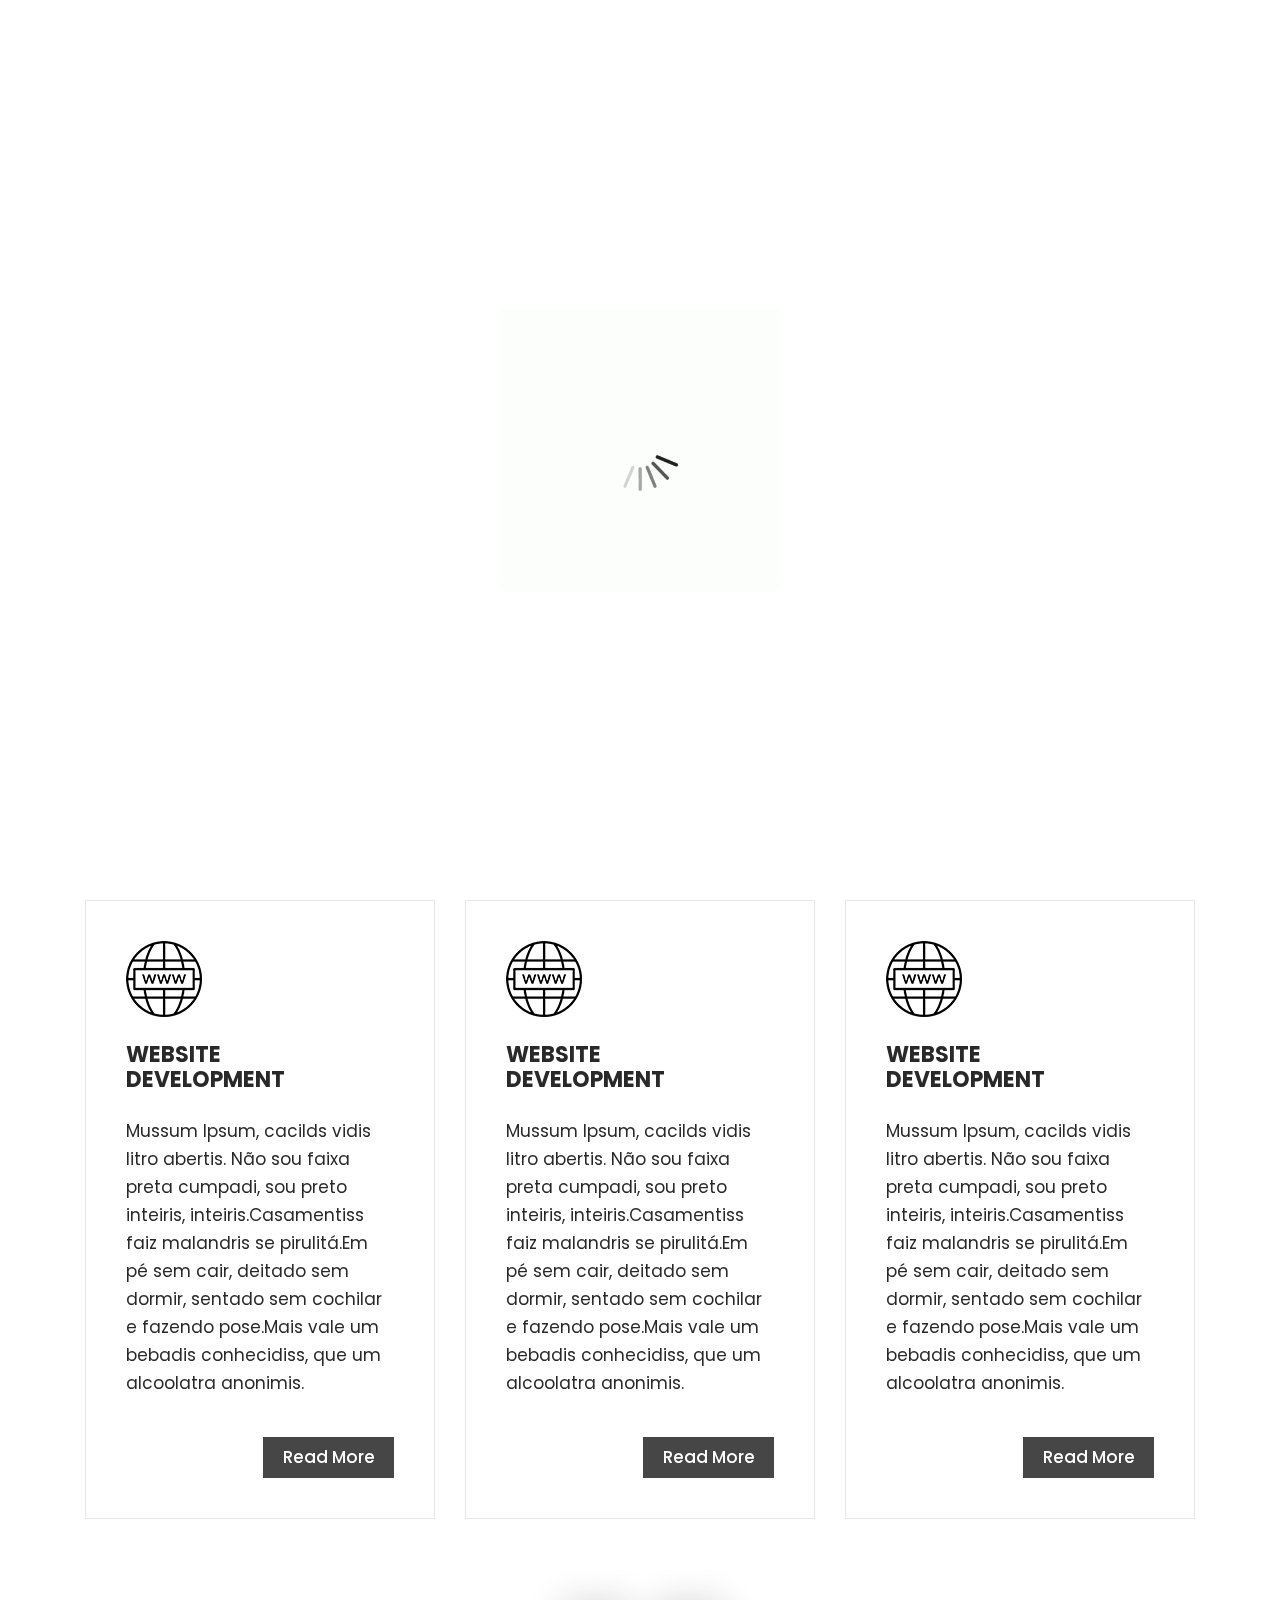
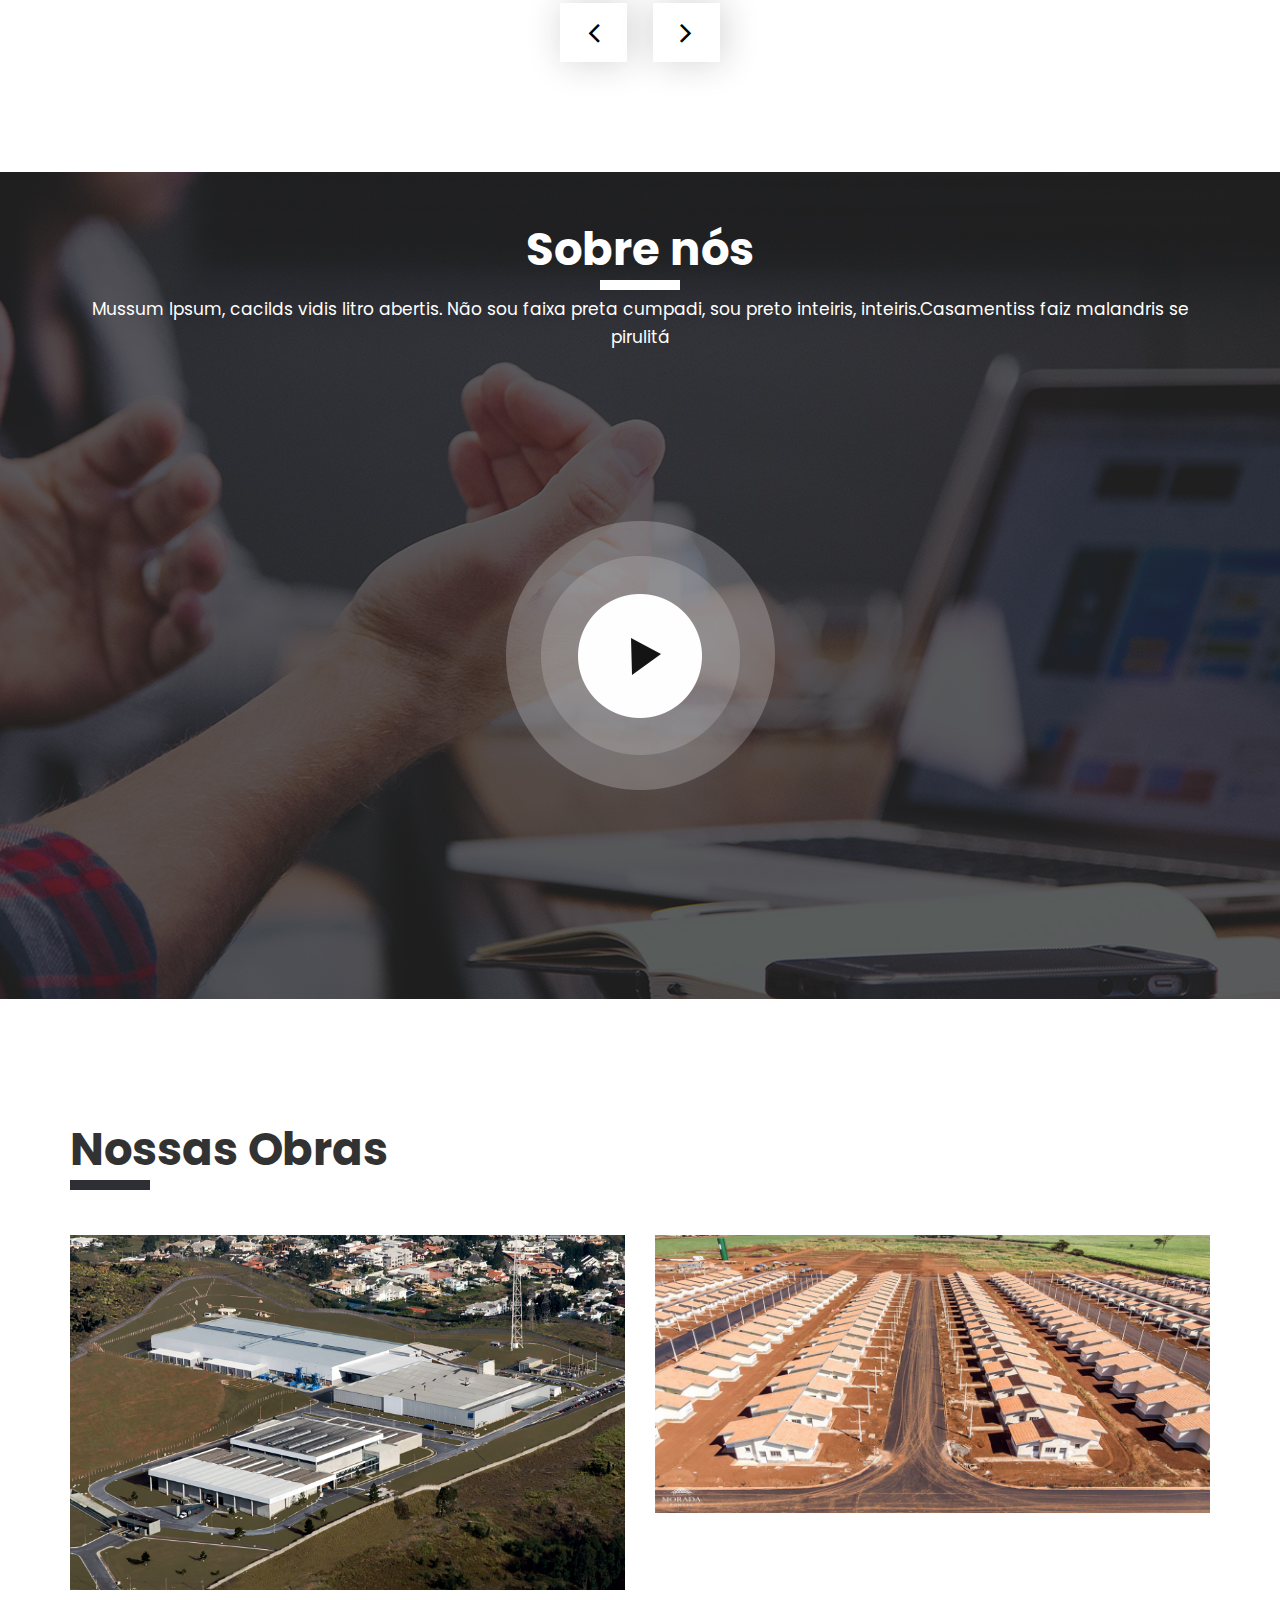
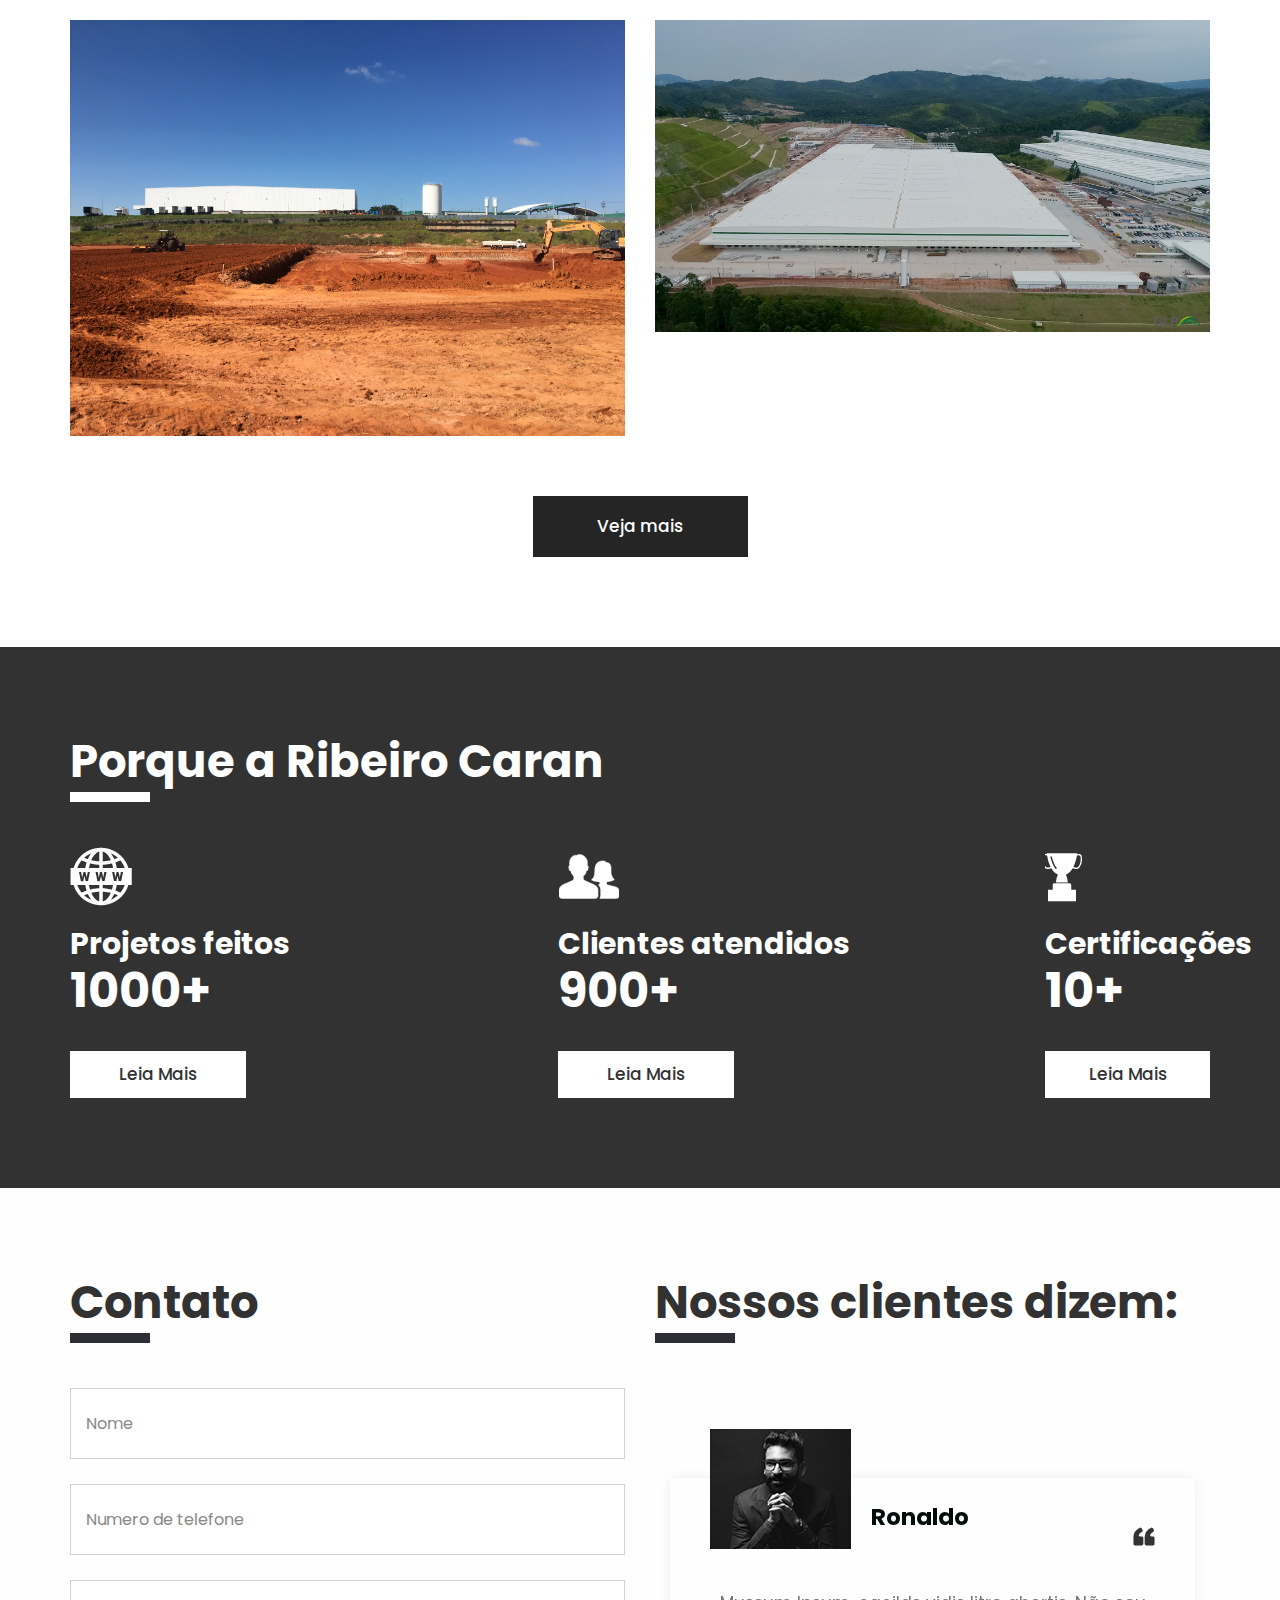
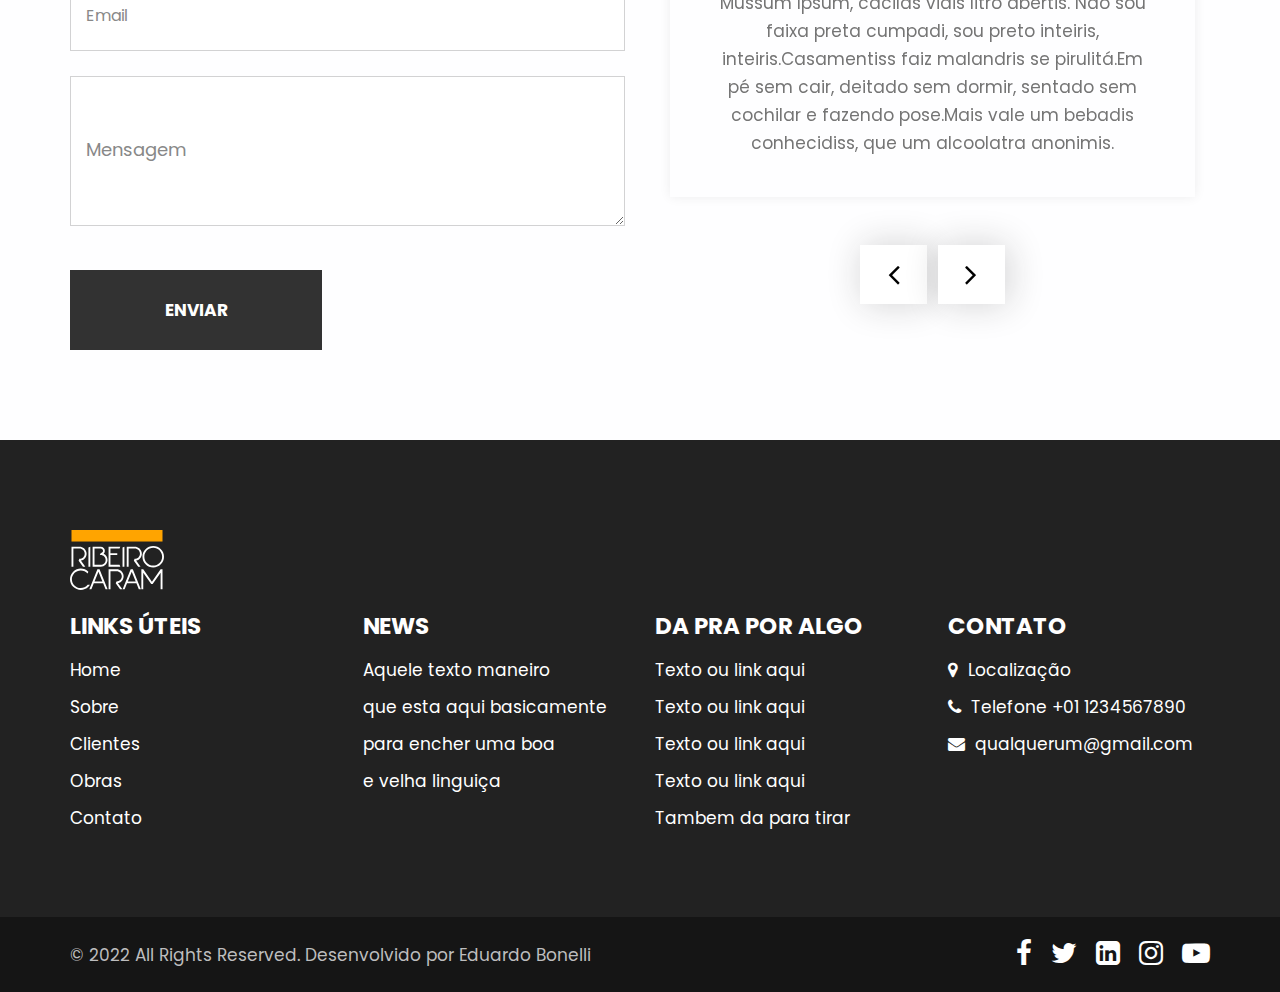
<file: index.html>
<!DOCTYPE html>
<html lang="en">
   <head>
      <!-- basic -->
      <meta charset="utf-8">
      <meta http-equiv="X-UA-Compatible" content="IE=edge">
      <!-- mobile metas -->
      <meta name="viewport" content="width=device-width, initial-scale=1">
      <meta name="viewport" content="initial-scale=1, maximum-scale=1">
      <!-- site metas -->
      <title>Ribeiro Caran</title>
      <meta name="keywords" content="">
      <meta name="description" content="">
      <meta name="author" content="">
      <!-- bootstrap css -->
      <link rel="stylesheet" href="css/bootstrap.min.css">
      <!-- style css -->
      <link rel="stylesheet" href="css/style.css">
      <!-- responsive-->
      <link rel="stylesheet" href="css/responsive.css">
      <!-- awesome fontfamily -->
      <link rel="stylesheet" href="https://cdnjs.cloudflare.com/ajax/libs/font-awesome/4.7.0/css/font-awesome.min.css">
      <!--[if lt IE 9]>
      <script src="https://oss.maxcdn.com/html5shiv/3.7.3/html5shiv.min.js"></script>
      <script src="https://oss.maxcdn.com/respond/1.4.2/respond.min.js"></script><![endif]-->
      <link rel="stylesheet" href="https://cdn.jsdelivr.net/npm/bootstrap-icons@1.8.3/font/bootstrap-icons.css">
   </head>
   <!-- body -->
   <body class="main-layout">
      <!-- loader  -->
      <div class="loader_bg">
         <div class="loader"><img src="images/loading.gif" alt="" /></div>
      </div>
      <!-- end loader -->
      <!-- header -->
      <header>
         <div class="header">
            <div class="container-fluid">
               <div class="row d_flex">
                  <div class=" col-md-2 col-sm-3 col logo_section">
                     <div class="full">
                        <div class="center-desk">
                           <div class="logo">
                              <a href="index.html"><img src="images/art_logo.svg" alt="#" class="logo"></a>
                           </div>
                        </div>
                     </div>
                  </div>
                  <div class="col-md-8 col-sm-9">
                     <nav class="navigation navbar navbar-expand-md navbar-dark ">
                        <button class="navbar-toggler" type="button" data-toggle="collapse" data-target="#navbarsExample04" aria-controls="navbarsExample04" aria-expanded="false" aria-label="Toggle navigation">
                        <span class="navbar-toggler-icon"></span>
                        </button>
                        <div class="collapse navbar-collapse" id="navbarsExample04">
                           <ul class="navbar-nav mr-auto">
                              <li class="nav-item active">
                                 <a class="nav-link" href="index.html">Home</a>
                              </li>
                              <li class="nav-item">
                                 <a class="nav-link" href="about.html">Sobre</a>
                              </li>
                              <li class="nav-item">
                                 <a class="nav-link" href="we_do.html">Clientes</a>
                              </li>
                              <li class="nav-item">
                                 <a class="nav-link" href="portfolio.html">Obras </a>
                              </li>
                              <li class="nav-item">
                                 <a class="nav-link" href="contact.html">Contato</a>
                              </li>
                           </ul>
                        </div>
                     </nav>
                  </div>

               </div>
            </div>
         </div>
      </header>
      <!-- end header -->
      <!-- start slider section -->
      <div id="top_section" class=" banner_main">
         <div class="container">
            <div class="row">
               <div class="col-md-12">

                     <a class="carousel-control-prev" href="#myCarousel" role="button" data-slide="prev">
                     <i class="fa fa-angle-left" aria-hidden="true"></i>
                     <span class="sr-only">Previous</span>
                     </a>
                     <a class="carousel-control-next" href="#myCarousel" role="button" data-slide="next">
                     <i class="fa fa-angle-right" aria-hidden="true"></i>
                     <span class="sr-only">Next</span>
                     </a>
                  </div>
               </div>
            </div>
         </div>
      </div>
      <!-- end slider section -->
      <!-- we_do -->
      <div class="we_do">
         <div class="container">
            <div class="row">
               <div class="col-md-12">
                  <div class="titlepage text_align_center">
                     <h2>Nossas Certificações </h2>
                  </div>
               </div>
            </div>
            <div class="row">
               <div class="col-md-12">
                  <div id="we1" class="carousel slide" data-ride="carousel">
                     <ol class="carousel-indicators">
                        <li data-target="#we1" data-slide-to="0" class="active"></li>
                        <li data-target="#we1" data-slide-to="1"></li>
                        <li data-target="#we1" data-slide-to="2"></li>
                        <li data-target="#we1" data-slide-to="3"></li>
                     </ol>
                     <div class="carousel-inner">
                        <div class="carousel-item active">
                           <div class="container-fluid">
                              <div class="carousel-caption we1_do">
                                 <div class="row">
                                    <div class="col-md-4">
                                       <div id="bo_ho" class="we_box text_align_left">
                                          <i><img src="images/we1.png" alt="#"/></i>
                                          <h3>website <br>development</h3>
                                          <p>Mussum Ipsum, cacilds vidis litro abertis. Não sou faixa preta cumpadi, sou preto inteiris, inteiris.Casamentiss faiz malandris se pirulitá.Em pé sem cair, deitado sem dormir, sentado sem cochilar e fazendo pose.Mais vale um bebadis conhecidiss, que um alcoolatra anonimis.</p>
                                          <a class="read_more" href="we_do">Read More</a>
                                       </div>
                                    </div>
                                    <div class="col-md-4">
                                       <div id="bo_ho" class="we_box text_align_left">
                                          <i><img src="images/we1.png" alt="#"/></i>
                                          <h3>website <br>development</h3>
                                          <p>Mussum Ipsum, cacilds vidis litro abertis. Não sou faixa preta cumpadi, sou preto inteiris, inteiris.Casamentiss faiz malandris se pirulitá.Em pé sem cair, deitado sem dormir, sentado sem cochilar e fazendo pose.Mais vale um bebadis conhecidiss, que um alcoolatra anonimis.
                                          </p>
                                          <a class="read_more" href="we_do">Read More</a>
                                       </div>
                                    </div>
                                    <div class="col-md-4">
                                       <div id="bo_ho" class="we_box text_align_left">
                                          <i><img src="images/we1.png" alt="#"/></i>
                                          <h3>website <br>development</h3>
                                          <p>Mussum Ipsum, cacilds vidis litro abertis. Não sou faixa preta cumpadi, sou preto inteiris, inteiris.Casamentiss faiz malandris se pirulitá.Em pé sem cair, deitado sem dormir, sentado sem cochilar e fazendo pose.Mais vale um bebadis conhecidiss, que um alcoolatra anonimis.
                                          </p>
                                          <a class="read_more" href="we_do">Read More</a>
                                       </div>
                                    </div>
                                 </div>
                              </div>
                           </div>
                        </div>
                        <div class="carousel-item">
                           <div class="container-fluid">
                              <div class="carousel-caption we1_do">
                                 <div class="row">
                                    <div class="col-md-4">
                                       <div id="bo_ho" class="we_box text_align_left">
                                          <i><img src="images/we1.png" alt="#"/></i>
                                          <h3>website <br>development</h3>
                                          <p>Mussum Ipsum, cacilds vidis litro abertis. Não sou faixa preta cumpadi, sou preto inteiris, inteiris.Casamentiss faiz malandris se pirulitá.Em pé sem cair, deitado sem dormir, sentado sem cochilar e fazendo pose.Mais vale um bebadis conhecidiss, que um alcoolatra anonimis.
                                          </p>
                                          <a class="read_more" href="we_do">Read More</a>
                                       </div>
                                    </div>
                                    <div class="col-md-4">
                                       <div id="bo_ho" class="we_box text_align_left">
                                          <i><img src="images/we2.png" alt="#"/></i>
                                          <h3>App <br>development</h3>
                                          <p>Mussum Ipsum, cacilds vidis litro abertis. Não sou faixa preta cumpadi, sou preto inteiris, inteiris.Casamentiss faiz malandris se pirulitá.Em pé sem cair, deitado sem dormir, sentado sem cochilar e fazendo pose.Mais vale um bebadis conhecidiss, que um alcoolatra anonimis.
                                          </p>
                                          <a class="read_more" href="we_do">Read More</a>
                                       </div>
                                    </div>
                                    <div class="col-md-4">
                                       <div id="bo_ho" class="we_box text_align_left">
                                          <i><img src="images/we3.png" alt="#"/></i>
                                          <h3>website <br>design</h3>
                                          <p>Mussum Ipsum, cacilds vidis litro abertis. Não sou faixa preta cumpadi, sou preto inteiris, inteiris.Casamentiss faiz malandris se pirulitá.Em pé sem cair, deitado sem dormir, sentado sem cochilar e fazendo pose.Mais vale um bebadis conhecidiss, que um alcoolatra anonimis.
                                          </p>
                                          <a class="read_more" href="we_do">Read More</a>
                                       </div>
                                    </div>
                                 </div>
                              </div>
                           </div>
                        </div>
                        <div class="carousel-item">
                           <div class="container-fluid">
                              <div class="carousel-caption we1_do">
                                 <div class="row">
                                    <div class="col-md-4">
                                       <div id="bo_ho" class="we_box text_align_left">
                                          <i><img src="images/we1.png" alt="#"/></i>
                                          <h3>website <br>development</h3>
                                          <p>Mussum Ipsum, cacilds vidis litro abertis. Não sou faixa preta cumpadi, sou preto inteiris, inteiris.Casamentiss faiz malandris se pirulitá.Em pé sem cair, deitado sem dormir, sentado sem cochilar e fazendo pose.Mais vale um bebadis conhecidiss, que um alcoolatra anonimis.
                                          </p>
                                          <a class="read_more" href="we_do">Read More</a>
                                       </div>
                                    </div>
                                    <div class="col-md-4">
                                       <div id="bo_ho" class="we_box text_align_left">
                                          <i><img src="images/we1.png" alt="#"/></i>
                                          <h3>website <br>development</h3>
                                          <p>Mussum Ipsum, cacilds vidis litro abertis. Não sou faixa preta cumpadi, sou preto inteiris, inteiris.Casamentiss faiz malandris se pirulitá.Em pé sem cair, deitado sem dormir, sentado sem cochilar e fazendo pose.Mais vale um bebadis conhecidiss, que um alcoolatra anonimis.
                                          </p>
                                          <a class="read_more" href="we_do">Read More</a>
                                       </div>
                                    </div>
                                    <div class="col-md-4">
                                       <div id="bo_ho" class="we_box text_align_left">
                                          <i><img src="images/we1.png" alt="#"/></i>
                                          <h3>website <br>development</h3>
                                          <p>many variations of passages of Lorem Ipsum available, but the majority have suffered alteration in some form, by injected humour, or randomised words which
                                          </p>
                                          <a class="read_more" href="we_do">Read More</a>
                                       </div>
                                    </div>
                                 </div>
                              </div>
                           </div>
                        </div>
                     </div>
                     <a class="carousel-control-prev" href="#we1" role="button" data-slide="prev">
                     <i class="fa fa-angle-left" aria-hidden="true"></i>
                     <span class="sr-only">Previous</span>
                     </a>
                     <a class="carousel-control-next" href="#we1" role="button" data-slide="next">
                     <i class="fa fa-angle-right" aria-hidden="true"></i>
                     <span class="sr-only">Next</span>
                     </a>
                  </div>
               </div>
            </div>
         </div>
      </div>
      <!-- end we_do -->
      <!-- about -->
      <div class="about">
         <div class="container">
            <div class="row">
               <div class="col-md-12">
                  <div class="titlepage text_align_center">
                     <h2>Sobre nós</h2>
                     <p>Mussum Ipsum, cacilds vidis litro abertis. Não sou faixa preta cumpadi, sou preto inteiris, inteiris.Casamentiss faiz malandris se pirulitá </p>
                  </div>
               </div>
            </div>
         </div>
      </div>
      <!-- end about -->
      <!-- portfolio -->
      <div class="portfolio">
         <div class="container">
            <div class="row">
               <div class="col-md-12">
                  <div class="titlepage text_align_left">
                     <h2>Nossas Obras </h2>
                  </div>
               </div>
            </div>
            <div class="row">
               <div class="col-md-6">
                  <div id="ho_nf" class="portfolio_main text_align_left">
                     <figure>
                        <img src="images/prot1.jpg" alt="#"/>
                        <div class="portfolio_text">
                           <div class="li_icon">
                              <a href="Javascript:void(0)"><i class="fa fa-search" aria-hidden="true"></i></a>
                              <a href="Javascript:void(0)"><i class="fa fa-link" aria-hidden="true"></i></a>
                           </div>
                           <h3>Carrency Dashbord</h3>
                           <p>Mussum Ipsum, cacilds vidis litro abertis. Não sou faixa preta cumpadi, sou preto inteiris, inteiris.Casamentiss faiz malandris se pirulitá.Em pé sem cair, deitado sem dormir, sentado sem cochilar e fazendo pose.Mais vale um bebadis conhecidiss, que um alcoolatra anonimis.</p>
                        </div>
                     </figure>
                  </div>
               </div>
               <div class="col-md-6">
                  <div id="ho_nf" class="portfolio_main text_align_left">
                     <figure>
                        <img src="images/prot2.jpg" alt="#"/>
                        <div class="portfolio_text">
                           <div class="li_icon">
                              <a href="Javascript:void(0)"><i class="fa fa-search" aria-hidden="true"></i></a>
                              <a href="Javascript:void(0)"><i class="fa fa-link" aria-hidden="true"></i></a>
                           </div>
                           <h3>Carrency Dashbord</h3>
                           <p>Mussum Ipsum, cacilds vidis litro abertis. Não sou faixa preta cumpadi, sou preto inteiris, inteiris.Casamentiss faiz malandris se pirulitá.Em pé sem cair, deitado sem dormir, sentado sem cochilar e fazendo pose.Mais vale um bebadis conhecidiss, que um alcoolatra anonimis.</p>
                        </div>
                     </figure>
                  </div>
               </div>
               <div class="col-md-6">
                  <div id="ho_nf" class="portfolio_main text_align_left">
                     <figure>
                        <img src="images/prot3.jpg" alt="#"/>
                        <div class="portfolio_text">
                           <div class="li_icon">
                              <a href="Javascript:void(0)"><i class="fa fa-search" aria-hidden="true"></i></a>
                              <a href="Javascript:void(0)"><i class="fa fa-link" aria-hidden="true"></i></a>
                           </div>
                           <h3>Carrency Dashbord</h3>
                           <p>TMussum Ipsum, cacilds vidis litro abertis. Não sou faixa preta cumpadi, sou preto inteiris, inteiris.Casamentiss faiz malandris se pirulitá.Em pé sem cair, deitado sem dormir, sentado sem cochilar e fazendo pose.Mais vale um bebadis conhecidiss, que um alcoolatra anonimis.</p>
                        </div>
                     </figure>
                  </div>
               </div>
               <div class="col-md-6">
                  <div id="ho_nf" class="portfolio_main text_align_left">
                     <figure>
                        <img src="images/prot4.jpg" alt="#"/>
                        <div class="portfolio_text">
                           <div class="li_icon">
                              <a href="Javascript:void(0)"><i class="fa fa-search" aria-hidden="true"></i></a>
                              <a href="Javascript:void(0)"><i class="fa fa-link" aria-hidden="true"></i></a>
                           </div>
                           <h3>Carrency Dashbord</h3>
                           <p>Mussum Ipsum, cacilds vidis litro abertis. Não sou faixa preta cumpadi, sou preto inteiris, inteiris.Casamentiss faiz malandris se pirulitá.Em pé sem cair, deitado sem dormir, sentado sem cochilar e fazendo pose.Mais vale um bebadis conhecidiss, que um alcoolatra anonimis.</p>
                        </div>
                     </figure>
                  </div>
               </div>
               <div class="col-md-12">
                  <a class="read_more" href="portfolio.html">Veja mais</a>
               </div>
            </div>
         </div>
      </div>
      <!-- end portfolio -->
      <!-- chose -->
      <div class="chose">
         <div class="container">
            <div class="row d_flex">
               <div class="col-md-12">
                  <div class="titlepage text_align_left">
                     <h2>Porque a Ribeiro Caran</h2>
                  </div>
               </div>
               <div class="col-lg-5 col-md-4">
                  <div class="chose_box">
                     <i><img src="images/chose1.png" alt="#"/></i>
                     <h3>Projetos feitos </h3>
                     <strong>1000+</strong>
                     <a class="read_more" href="Javascript:void(0)">Leia Mais</a>
                  </div>
               </div>
               <div class="col-lg-5 col-md-4">
                  <div class="chose_box">
                     <i><img src="images/chose2.png" alt="#"/></i>
                     <h3>Clientes atendidos </h3>
                     <strong>900+</strong>
                     <a class="read_more" href="Javascript:void(0)">Leia Mais</a>
                  </div>
               </div>
               <div class="col-lg-2 col-md-4">
                  <div class="chose_box">
                     <i><img src="images/chose3.png" alt="#"/></i>
                     <h3>Certificações</h3>
                     <strong>10+</strong>
                     <a class="read_more" href="Javascript:void(0)">Leia Mais</a>
                  </div>
               </div>
            </div>
         </div>
      </div>
      <!-- end chose -->
      <!-- contact -->
      <div class="contact">
         <div class="container">
            <div class="row ">
               <div class="col-md-6">
                  <div class="titlepage text_align_left">
                     <h2>Contato</h2>
                  </div>
                  <form id="request" class="main_form">
                     <div class="row">
                        <div class="col-md-12">
                           <input class="contactus" placeholder="Nome" type="type" name=" Name"> 
                        </div>
                        <div class="col-md-12">
                           <input class="contactus" placeholder="Numero de telefone" type="type" name="Phone Number">                          
                        </div>
                        <div class="col-md-12">
                           <input class="contactus" placeholder="Email" type="type" name="Email">                          
                        </div>
                        <div class="col-md-12">
                           <textarea class="textarea" placeholder="Mensagem" type="type" Message="Name"></textarea>
                        </div>
                        <div class="col-md-12">
                           <button class="send_btn">Enviar</button>
                        </div>
                     </div>
                  </form>
               </div>
               <div class="col-md-6">
                  <div class="titlepage text_align_left">
                     <h2>Nossos clientes dizem:</h2>
                  </div>
                  <div id="clientsl" class="carousel slide our_clientsl" data-ride="carousel">
                     <ol class="carousel-indicators">
                        <li data-target="#clientsl" data-slide-to="0" class="active"></li>
                        <li data-target="#clientsl" data-slide-to="1"></li>
                        <li data-target="#clientsl" data-slide-to="2"></li>
                     </ol>
                     <div class="carousel-inner">
                        <div class="carousel-item active">
                           <div class="container">
                              <div class="carousel-caption posi_in">
                                 <div class="clientsl_text">
                                    <i><img src="images/clint.jpg" alt="#"/></i>
                                    <h3>Ronaldo <img src="images/icon.png" alt="#"/></h3>
                                    <p>Mussum Ipsum, cacilds vidis litro abertis. Não sou faixa preta cumpadi, sou preto inteiris, inteiris.Casamentiss faiz malandris se pirulitá.Em pé sem cair, deitado sem dormir, sentado sem cochilar e fazendo pose.Mais vale um bebadis conhecidiss, que um alcoolatra anonimis.</p>
                                 </div>
                              </div>
                           </div>
                        </div>
                        <div class="carousel-item">
                           <div class="container">
                              <div class="carousel-caption posi_in">
                                 <div class="clientsl_text">
                                    <i><img src="images/clint.jpg" alt="#"/></i>
                                    <h3>Caleri <img src="images/icon.png" alt="#"/></h3>
                                    <p>It is a long established fact that a reader will be distracted by the readable content of a page when looking at its layout. The point of using Lorem IpsumIt is a long established fact that a reader will be distracted by the readable content of a page when looking at its layout. The point of using Lorem Ipsum</p>
                                 </div>
                              </div>
                           </div>
                        </div>
                        <div class="carousel-item">
                           <div class="container">
                              <div class="carousel-caption posi_in">
                                 <div class="clientsl_text">
                                    <i><img src="images/clint.jpg" alt="#"/></i>
                                    <h3>Mussum <img src="images/icon.png" alt="#"/></h3>
                                    <p>Mussum Ipsum, cacilds vidis litro abertis. Não sou faixa preta cumpadi, sou preto inteiris, inteiris.Casamentiss faiz malandris se pirulitá.Em pé sem cair, deitado sem dormir, sentado sem cochilar e fazendo pose.Mais vale um bebadis conhecidiss, que um alcoolatra anonimis.</p>
                                 </div>
                              </div>
                           </div>
                        </div>
                     </div>
                     <a class="carousel-control-prev" href="#clientsl" role="button" data-slide="prev">
                     <i class="fa fa-angle-left" aria-hidden="true"></i>
                     <span class="sr-only">Previous</span>
                     </a>
                     <a class="carousel-control-next" href="#clientsl" role="button" data-slide="next">
                     <i class="fa fa-angle-right" aria-hidden="true"></i>
                     <span class="sr-only">Next</span>
                     </a>
                  </div>
               </div>
            </div>
         </div>
      </div>
      <!-- contact -->
      <!-- footer -->
      <footer>
         <div class="footer">
            <div class="container">
               <div class="row">
                  <div class="col-md-3">
                     <a class="logo_footer" href="index.html"><img src="images/art_logo.svg" alt="#" class="logo"/></a>
                  </div>
                  <div class="col-md-9">
                  </div>
                  <div class="col-md-3 col-sm-6"
                  >
                     <div class="Informa helpful">
                        <h3>Links úteis</h3>
                        <ul>
                           <li><a href="index.html">Home</a></li>
                           <li><a href="about.html">Sobre</a></li>
                           <li><a href="we_do.html">Clientes</a></li>
                           <li><a href="portfolio.html">Obras</a></li>
                           <li><a href="contact.html">Contato</a></li>
                        </ul>
                     </div>
                  </div>
                  <div class="col-md-3 col-sm-6">
                     <div class="Informa">
                        <h3>News</h3>
                        <ul>
                           <li>Aquele texto maneiro                           
                           </li>
                           <li>que esta aqui basicamente                           
                           </li>
                           <li>para encher uma boa                          
                           </li>
                           <li>e velha linguiça                             
                           </li>

                        </ul>
                     </div>
                  </div>
                  <div class="col-md-3 col-sm-6">
                     <div class="Informa">
                        <h3>Da pra por algo</h3>
                        <ul>
                           <li>Texto ou link aqui                      
                           </li>
                           <li>Texto ou link aqui                             
                           </li>
                           <li>Texto ou link aqui                            
                           </li>
                           <li>Texto ou link aqui                                 
                           </li>
                           <li>Tambem da para tirar                        
                           </li>
                        </ul>
                     </div>
                  </div>
                  <div class="col-md-3 col-sm-6">
                     <div class="Informa conta">
                        <h3>contato</h3>
                        <ul>
                           <li> <a href="Javascript:void(0)"> <i class="fa fa-map-marker" aria-hidden="true"></i> Localização
                              </a>
                           </li>
                           <li> <a href="Javascript:void(0)"><i class="fa fa-phone" aria-hidden="true"></i> Telefone +01 1234567890
                              </a>
                           </li>
                           <li> <a href="Javascript:void(0)"> <i class="fa fa-envelope" aria-hidden="true"></i> qualquerum@gmail.com
                              </a>
                           </li>
                        </ul>
                     </div>
                  </div>
               </div>
            </div>
            <div class="copyright text_align_left">
               <div class="container">
                  <div class="row d_flex">
                     <div class="col-md-6">
                        <p>© 2022 All Rights Reserved.  <a href="https://html.design/"> Desenvolvido por Eduardo Bonelli</a></p>
                     </div>
                     <div class="col-md-6">
                        <ul class="social_icon text_align_center">
                           <li> <a href="Javascript:void(0)"><i class="fa fa-facebook-f"></i></a></li>
                           <li> <a href="Javascript:void(0)"><i class="fa fa-twitter"></i></a></li>
                           <li> <a href="Javascript:void(0)"><i class="fa fa-linkedin-square" aria-hidden="true"></i></a></li>
                           <li> <a href="Javascript:void(0)"><i class="fa fa-instagram" aria-hidden="true"></i></a></li>
                           <li> <a href="Javascript:void(0)"><i class="fa fa-youtube-play" aria-hidden="true"></i></a></li>
                        </ul>
                     </div>
                  </div>
               </div>
            </div>
         </div>
      </footer>
      <!-- end footer -->
      <!-- Javascript files-->
      <script src="js/jquery.min.js"></script>
      <script src="js/bootstrap.bundle.min.js"></script>
      <script src="js/jquery-3.0.0.min.js"></script>
      <script src="js/custom.js"></script>
   </body>
</html>
</file>
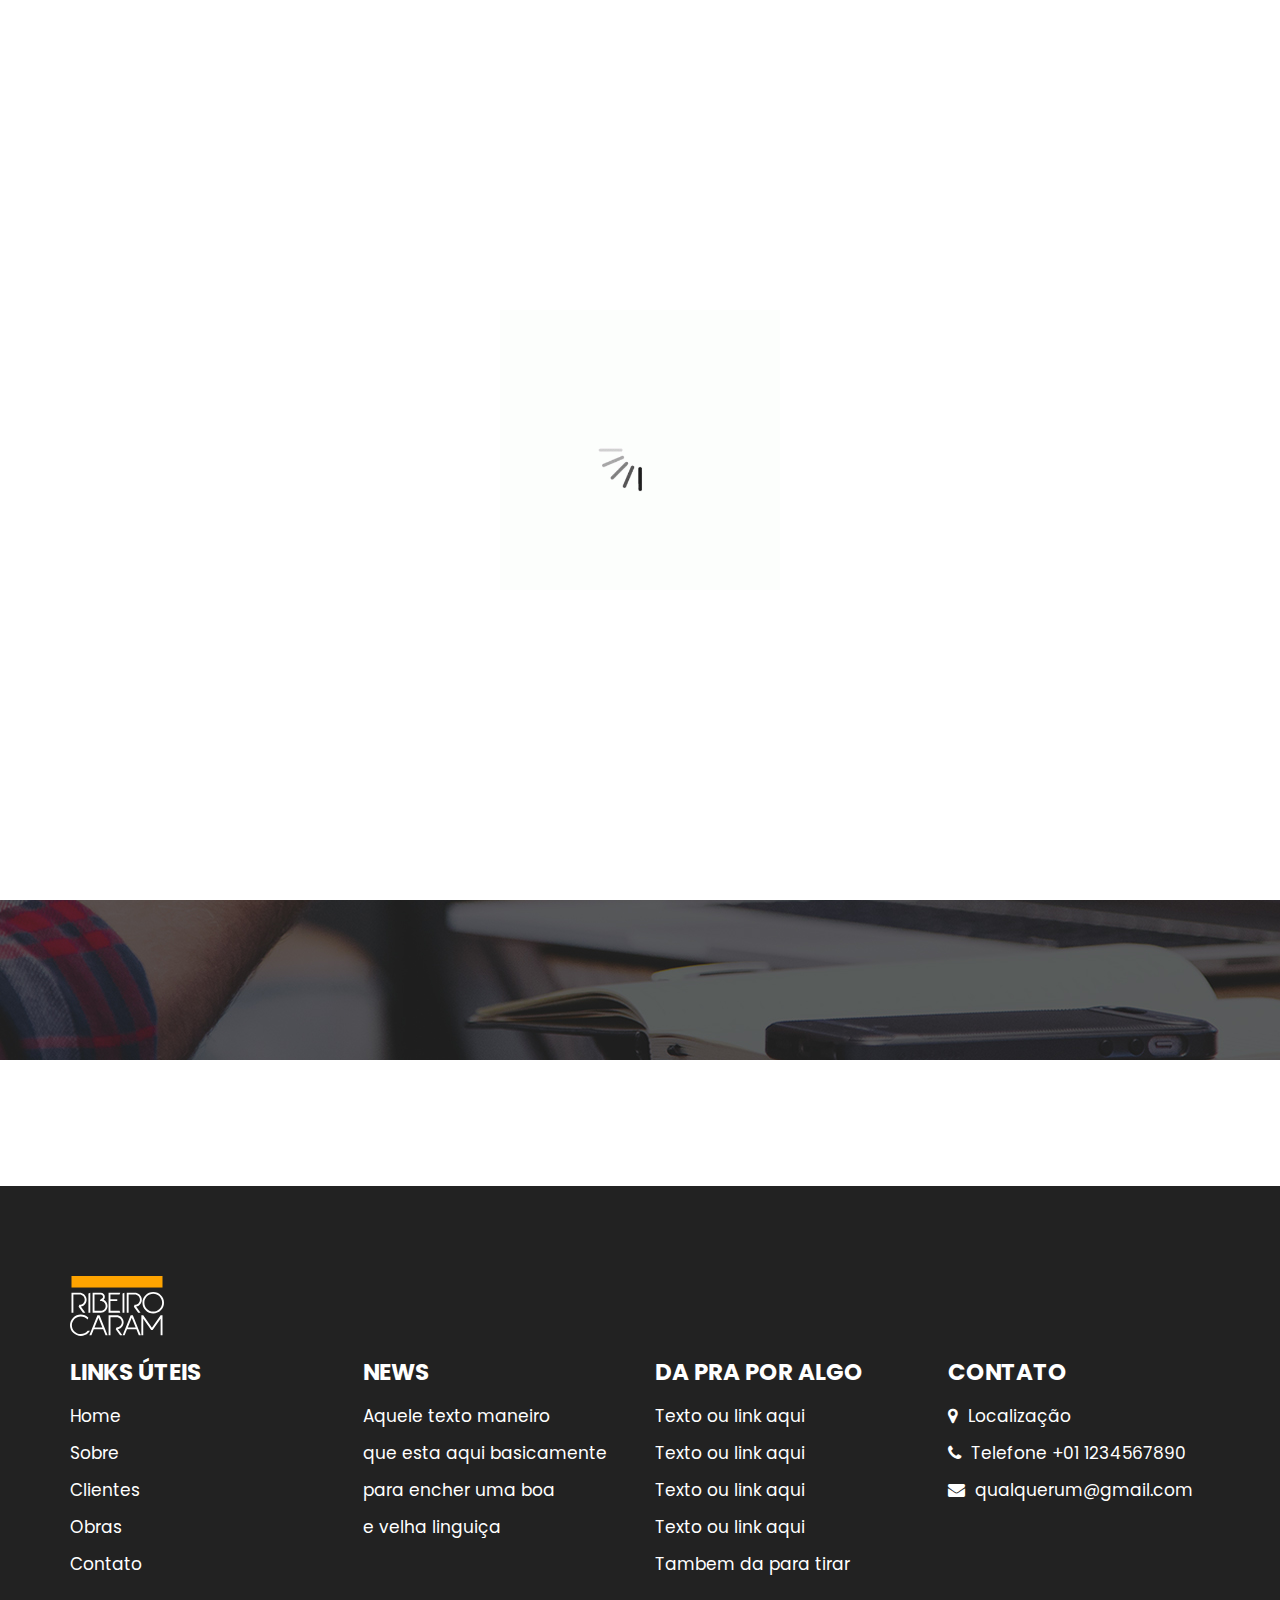
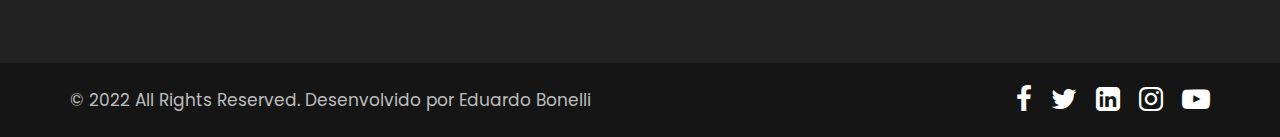
<file: about.html>
<!DOCTYPE html>
<html lang="en">
   <head>
      <!-- basic -->
      <meta charset="utf-8">
      <meta http-equiv="X-UA-Compatible" content="IE=edge">
      <!-- mobile metas -->
      <meta name="viewport" content="width=device-width, initial-scale=1">
      <meta name="viewport" content="initial-scale=1, maximum-scale=1">
      <!-- site metas -->
      <title>Ribeiro Caran</title>
      <meta name="keywords" content="">
      <meta name="description" content="">
      <meta name="author" content="">
      <!-- bootstrap css -->
      <link rel="stylesheet" href="css/bootstrap.min.css">
      <!-- style css -->
      <link rel="stylesheet" href="css/style.css">
      <!-- responsive-->
      <link rel="stylesheet" href="css/responsive.css">
      <!-- awesome fontfamily -->
      <link rel="stylesheet" href="https://cdnjs.cloudflare.com/ajax/libs/font-awesome/4.7.0/css/font-awesome.min.css">
      <!--[if lt IE 9]>
      <script src="https://oss.maxcdn.com/html5shiv/3.7.3/html5shiv.min.js"></script>
      <script src="https://oss.maxcdn.com/respond/1.4.2/respond.min.js"></script><![endif]-->
   </head>
   <!-- body -->
   <body class="main-layout inner_page">
      <!-- loader  -->
      <div class="loader_bg">
         <div class="loader"><img src="images/loading.gif" alt="" /></div>
      </div>
      <!-- end loader -->
      <!-- header -->
      <header>
         <div class="header">
            <div class="container-fluid">
               <div class="row d_flex">
                  <div class=" col-md-2 col-sm-3 col logo_section">
                     <div class="full">
                        <div class="center-desk">
                           <div class="logo">
                              <a href="index.html"><img src="images/art_logo.svg" alt="#" class="logo"/></a>
                           </div>
                        </div>
                     </div>
                  </div>
                  <div class="col-md-8 col-sm-9">
                     <nav class="navigation navbar navbar-expand-md navbar-dark ">
                        <button class="navbar-toggler" type="button" data-toggle="collapse" data-target="#navbarsExample04" aria-controls="navbarsExample04" aria-expanded="false" aria-label="Toggle navigation">
                        <span class="navbar-toggler-icon"></span>
                        </button>
                        <div class="collapse navbar-collapse" id="navbarsExample04">
                           <ul class="navbar-nav mr-auto">
                              <li class="nav-item">
                                 <a class="nav-link" href="index.html">Home</a>
                              </li>
                              <li class="nav-item active">
                                 <a class="nav-link" href="about.html">Sobre</a>
                              </li>
                              <li class="nav-item">
                                 <a class="nav-link" href="we_do.html">Clientes</a>
                              </li>
                              <li class="nav-item">
                                 <a class="nav-link" href="portfolio.html">Obras </a>
                              </li>
                              <li class="nav-item">
                                 <a class="nav-link" href="contact.html">Contato</a>
                              </li>
                           </ul>
                        </div>
                     </nav>
                  </div>
               </div>
            </div>
         </div>
      </header>
      <!-- end header -->
      <!-- about -->
      <div class="about">
         <div class="container">
            <div class="row">
               <div class="col-md-12">
                  <div class="titlepage text_align_center">
                     <h2>Sobre nós</h2>
                     <p>There are many variations of passages of Lorem Ipsum available, but the majority have </p>
                  </div>
               </div>
            </div>
         </div>
      </div>
      <!-- end about -->
      <!-- footer -->
      <!-- footer -->
      <footer>
         <div class="footer">
            <div class="container">
               <div class="row">
                  <div class="col-md-3">
                     <a class="logo_footer" href="index.html"><img src="images/art_logo.svg" alt="#" class="logo"/></a>
                  </div>
                  <div class="col-md-9">
                  </div>
                  <div class="col-md-3 col-sm-6"
                  >
                     <div class="Informa helpful">
                        <h3>Links úteis</h3>
                        <ul>
                           <li><a href="index.html">Home</a></li>
                           <li><a href="about.html">Sobre</a></li>
                           <li><a href="we_do.html">Clientes</a></li>
                           <li><a href="portfolio.html">Obras</a></li>
                           <li><a href="contact.html">Contato</a></li>
                        </ul>
                     </div>
                  </div>
                  <div class="col-md-3 col-sm-6">
                     <div class="Informa">
                        <h3>News</h3>
                        <ul>
                           <li>Aquele texto maneiro                           
                           </li>
                           <li>que esta aqui basicamente                           
                           </li>
                           <li>para encher uma boa                          
                           </li>
                           <li>e velha linguiça                             
                           </li>

                        </ul>
                     </div>
                  </div>
                  <div class="col-md-3 col-sm-6">
                     <div class="Informa">
                        <h3>Da pra por algo</h3>
                        <ul>
                           <li>Texto ou link aqui                      
                           </li>
                           <li>Texto ou link aqui                             
                           </li>
                           <li>Texto ou link aqui                            
                           </li>
                           <li>Texto ou link aqui                                 
                           </li>
                           <li>Tambem da para tirar                        
                           </li>
                        </ul>
                     </div>
                  </div>
                  <div class="col-md-3 col-sm-6">
                     <div class="Informa conta">
                        <h3>contato</h3>
                        <ul>
                           <li> <a href="Javascript:void(0)"> <i class="fa fa-map-marker" aria-hidden="true"></i> Localização
                              </a>
                           </li>
                           <li> <a href="Javascript:void(0)"><i class="fa fa-phone" aria-hidden="true"></i> Telefone +01 1234567890
                              </a>
                           </li>
                           <li> <a href="Javascript:void(0)"> <i class="fa fa-envelope" aria-hidden="true"></i> qualquerum@gmail.com
                              </a>
                           </li>
                        </ul>
                     </div>
                  </div>
               </div>
            </div>
            <div class="copyright text_align_left">
               <div class="container">
                  <div class="row d_flex">
                     <div class="col-md-6">
                        <p>© 2022 All Rights Reserved.  <a href="https://html.design/"> Desenvolvido por Eduardo Bonelli</a></p>
                     </div>
                     <div class="col-md-6">
                        <ul class="social_icon text_align_center">
                           <li> <a href="Javascript:void(0)"><i class="fa fa-facebook-f"></i></a></li>
                           <li> <a href="Javascript:void(0)"><i class="fa fa-twitter"></i></a></li>
                           <li> <a href="Javascript:void(0)"><i class="fa fa-linkedin-square" aria-hidden="true"></i></a></li>
                           <li> <a href="Javascript:void(0)"><i class="fa fa-instagram" aria-hidden="true"></i></a></li>
                           <li> <a href="Javascript:void(0)"><i class="fa fa-youtube-play" aria-hidden="true"></i></a></li>
                        </ul>
                     </div>
                  </div>
               </div>
            </div>
         </div>
      </footer>
      <!-- end footer -->
      <!-- Javascript files-->
      <script src="js/jquery.min.js"></script>
      <script src="js/bootstrap.bundle.min.js"></script>
      <script src="js/jquery-3.0.0.min.js"></script>
      <script src="js/custom.js"></script>
   </body>
</html>
</file>
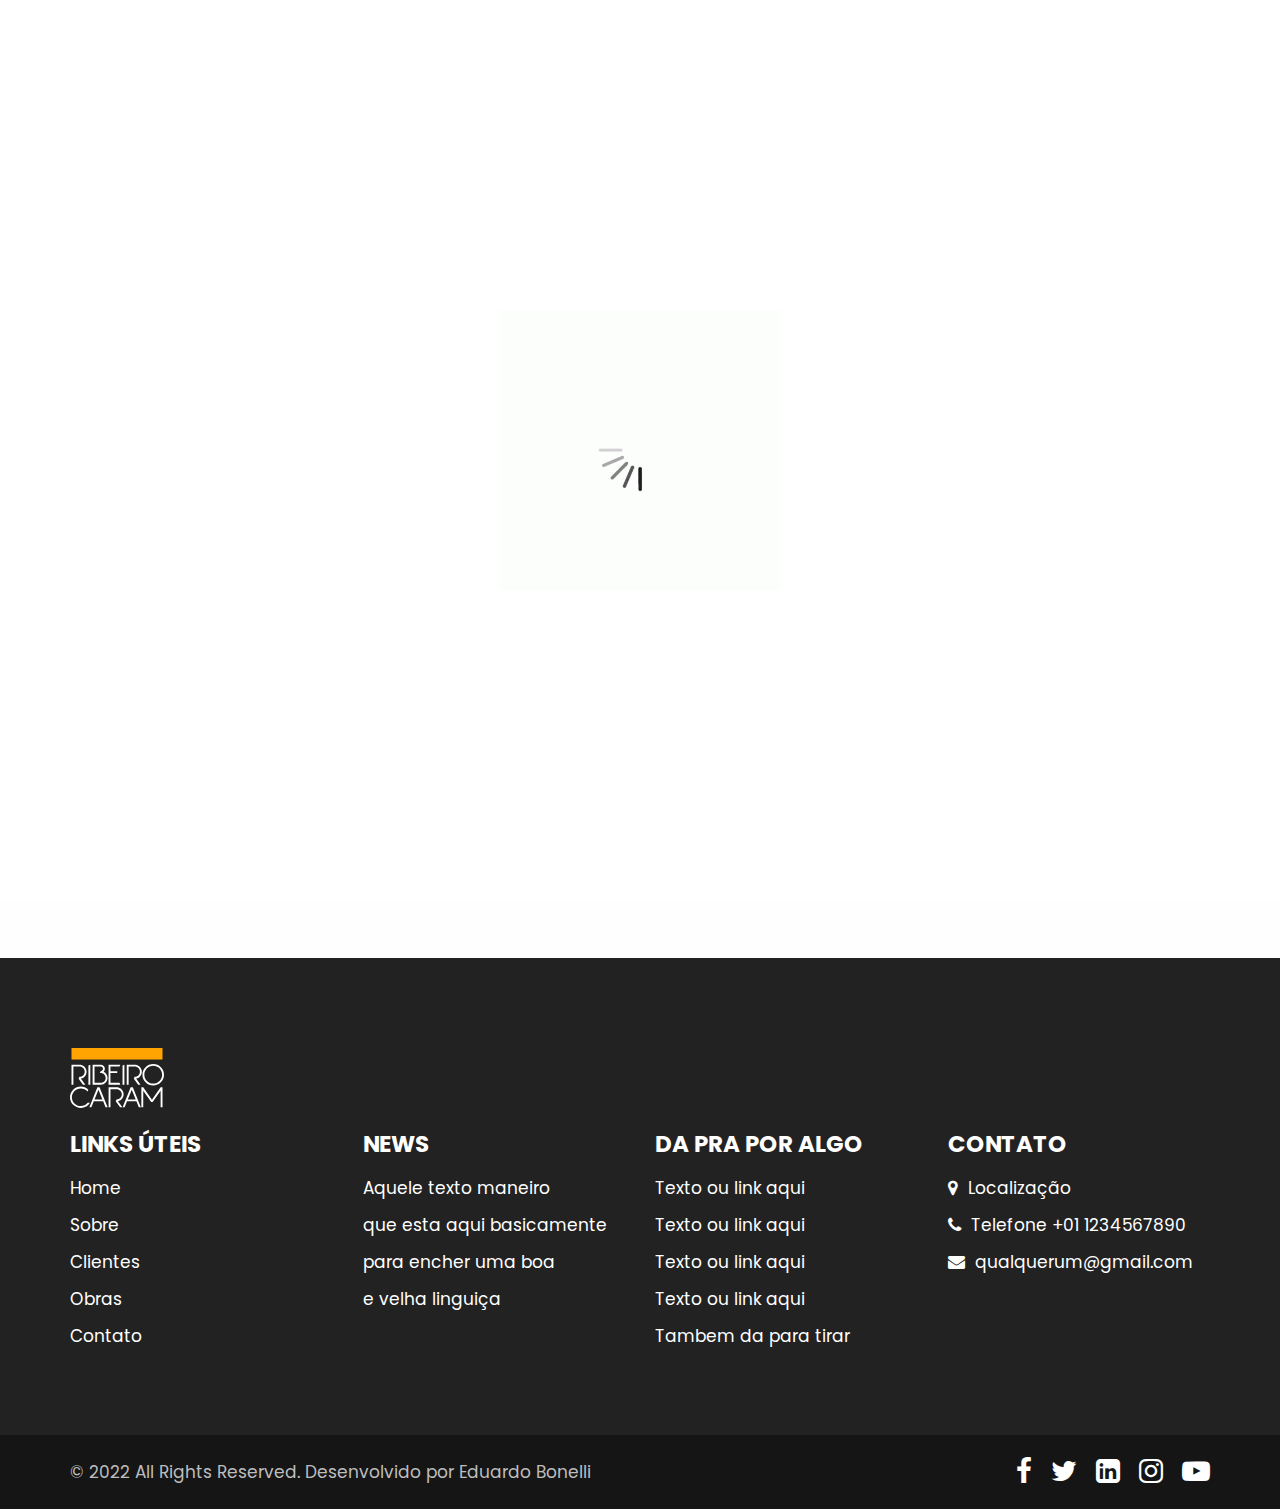
<file: contact.html>
<!DOCTYPE html>
<html lang="en">
   <head>
      <!-- basic -->
      <meta charset="utf-8">
      <meta http-equiv="X-UA-Compatible" content="IE=edge">
      <!-- mobile metas -->
      <meta name="viewport" content="width=device-width, initial-scale=1">
      <meta name="viewport" content="initial-scale=1, maximum-scale=1">
      <!-- site metas -->
      <title>Ribeiro Caran</title>
      <meta name="keywords" content="">
      <meta name="description" content="">
      <meta name="author" content="">
      <!-- bootstrap css -->
      <link rel="stylesheet" href="css/bootstrap.min.css">
      <!-- style css -->
      <link rel="stylesheet" href="css/style.css">
      <!-- responsive-->
      <link rel="stylesheet" href="css/responsive.css">
      <!-- awesome fontfamily -->
      <link rel="stylesheet" href="https://cdnjs.cloudflare.com/ajax/libs/font-awesome/4.7.0/css/font-awesome.min.css">
      <!--[if lt IE 9]>
      <script src="https://oss.maxcdn.com/html5shiv/3.7.3/html5shiv.min.js"></script>
      <script src="https://oss.maxcdn.com/respond/1.4.2/respond.min.js"></script><![endif]-->
   </head>
   <!-- body -->
   <body class="main-layout inner_page">
      <!-- loader  -->
      <div class="loader_bg">
         <div class="loader"><img src="images/loading.gif" alt="" /></div>
      </div>
      <!-- end loader -->
      <!-- header -->
      <header>
         <div class="header">
            <div class="container-fluid">
               <div class="row d_flex">
                  <div class=" col-md-2 col-sm-3 col logo_section">
                     <div class="full">
                        <div class="center-desk">
                           <div class="logo">
                              <a href="index.html"><img src="images/art_logo.svg" alt="#" class="logo" /></a>
                           </div>
                        </div>
                     </div>
                  </div>
                  <div class="col-md-8 col-sm-9">
                     <nav class="navigation navbar navbar-expand-md navbar-dark ">
                        <button class="navbar-toggler" type="button" data-toggle="collapse" data-target="#navbarsExample04" aria-controls="navbarsExample04" aria-expanded="false" aria-label="Toggle navigation">
                        <span class="navbar-toggler-icon"></span>
                        </button>
                        <div class="collapse navbar-collapse" id="navbarsExample04">
                           <ul class="navbar-nav mr-auto">
                              <li class="nav-item">
                                 <a class="nav-link" href="index.html">Home</a>
                              </li>
                              <li class="nav-item">
                                 <a class="nav-link" href="about.html">Sobre</a>
                              </li>
                              <li class="nav-item">
                                 <a class="nav-link" href="we_do.html">Clientes</a>
                              </li>
                              <li class="nav-item">
                                 <a class="nav-link" href="portfolio.html">Obras </a>
                              </li>
                              <li class="nav-item active">
                                 <a class="nav-link" href="contact.html">Contato</a>
                              </li>
                           </ul>
                        </div>
                     </nav>
                  </div>
               
               </div>
            </div>
         </div>
      </header>
      <!-- end header -->
      <!-- contact -->
      <div class="contact">
         <div class="container">
            <div class="row ">
               <div class="col-md-8 offset-md-2">
                  <div class="titlepage text_align_left">
                     <h2>Contato</h2>
                  </div>
                  <form id="request" class="main_form">
                     <div class="row">
                        <div class="col-md-12">
                           <input class="contactus" placeholder="Nome" type="type" name=" Name"> 
                        </div>
                        <div class="col-md-12">
                           <input class="contactus" placeholder="Numero de telefone" type="type" name="Phone Number">                          
                        </div>
                        <div class="col-md-12">
                           <input class="contactus" placeholder="Email" type="type" name="Email">                          
                        </div>
                        <div class="col-md-12">
                           <textarea class="textarea" placeholder="Mensagem" type="type" Message="Name"></textarea>
                        </div>
                        <div class="col-md-12">
                           <button class="send_btn">Enviar</button>
                        </div>
                     </div>
                  </form>
               </div>
            </div>
         </div>
      </div>
      <!-- contact -->
      <!-- footer -->
      <footer>
         <div class="footer">
            <div class="container">
               <div class="row">
                  <div class="col-md-3">
                     <a class="logo_footer" href="index.html"><img src="images/art_logo.svg" alt="#" class="logo"/></a>
                  </div>
                  <div class="col-md-9">
                  </div>
                  <div class="col-md-3 col-sm-6"
                  >
                     <div class="Informa helpful">
                        <h3>Links úteis</h3>
                        <ul>
                           <li><a href="index.html">Home</a></li>
                           <li><a href="about.html">Sobre</a></li>
                           <li><a href="we_do.html">Clientes</a></li>
                           <li><a href="portfolio.html">Obras</a></li>
                           <li><a href="contact.html">Contato</a></li>
                        </ul>
                     </div>
                  </div>
                  <div class="col-md-3 col-sm-6">
                     <div class="Informa">
                        <h3>News</h3>
                        <ul>
                           <li>Aquele texto maneiro                           
                           </li>
                           <li>que esta aqui basicamente                           
                           </li>
                           <li>para encher uma boa                          
                           </li>
                           <li>e velha linguiça                             
                           </li>

                        </ul>
                     </div>
                  </div>
                  <div class="col-md-3 col-sm-6">
                     <div class="Informa">
                        <h3>Da pra por algo</h3>
                        <ul>
                           <li>Texto ou link aqui                      
                           </li>
                           <li>Texto ou link aqui                             
                           </li>
                           <li>Texto ou link aqui                            
                           </li>
                           <li>Texto ou link aqui                                 
                           </li>
                           <li>Tambem da para tirar                        
                           </li>
                        </ul>
                     </div>
                  </div>
                  <div class="col-md-3 col-sm-6">
                     <div class="Informa conta">
                        <h3>contato</h3>
                        <ul>
                           <li> <a href="Javascript:void(0)"> <i class="fa fa-map-marker" aria-hidden="true"></i> Localização
                              </a>
                           </li>
                           <li> <a href="Javascript:void(0)"><i class="fa fa-phone" aria-hidden="true"></i> Telefone +01 1234567890
                              </a>
                           </li>
                           <li> <a href="Javascript:void(0)"> <i class="fa fa-envelope" aria-hidden="true"></i> qualquerum@gmail.com
                              </a>
                           </li>
                        </ul>
                     </div>
                  </div>
               </div>
            </div>
            <div class="copyright text_align_left">
               <div class="container">
                  <div class="row d_flex">
                     <div class="col-md-6">
                        <p>© 2022 All Rights Reserved.  <a href="https://html.design/"> Desenvolvido por Eduardo Bonelli</a></p>
                     </div>
                     <div class="col-md-6">
                        <ul class="social_icon text_align_center">
                           <li> <a href="Javascript:void(0)"><i class="fa fa-facebook-f"></i></a></li>
                           <li> <a href="Javascript:void(0)"><i class="fa fa-twitter"></i></a></li>
                           <li> <a href="Javascript:void(0)"><i class="fa fa-linkedin-square" aria-hidden="true"></i></a></li>
                           <li> <a href="Javascript:void(0)"><i class="fa fa-instagram" aria-hidden="true"></i></a></li>
                           <li> <a href="Javascript:void(0)"><i class="fa fa-youtube-play" aria-hidden="true"></i></a></li>
                        </ul>
                     </div>
                  </div>
               </div>
            </div>
         </div>
      </footer>
      <!-- end footer -->
      <!-- Javascript files-->
      <script src="js/jquery.min.js"></script>
      <script src="js/bootstrap.bundle.min.js"></script>
      <script src="js/jquery-3.0.0.min.js"></script>
      <script src="js/custom.js"></script>
   </body>
</html>
</file>
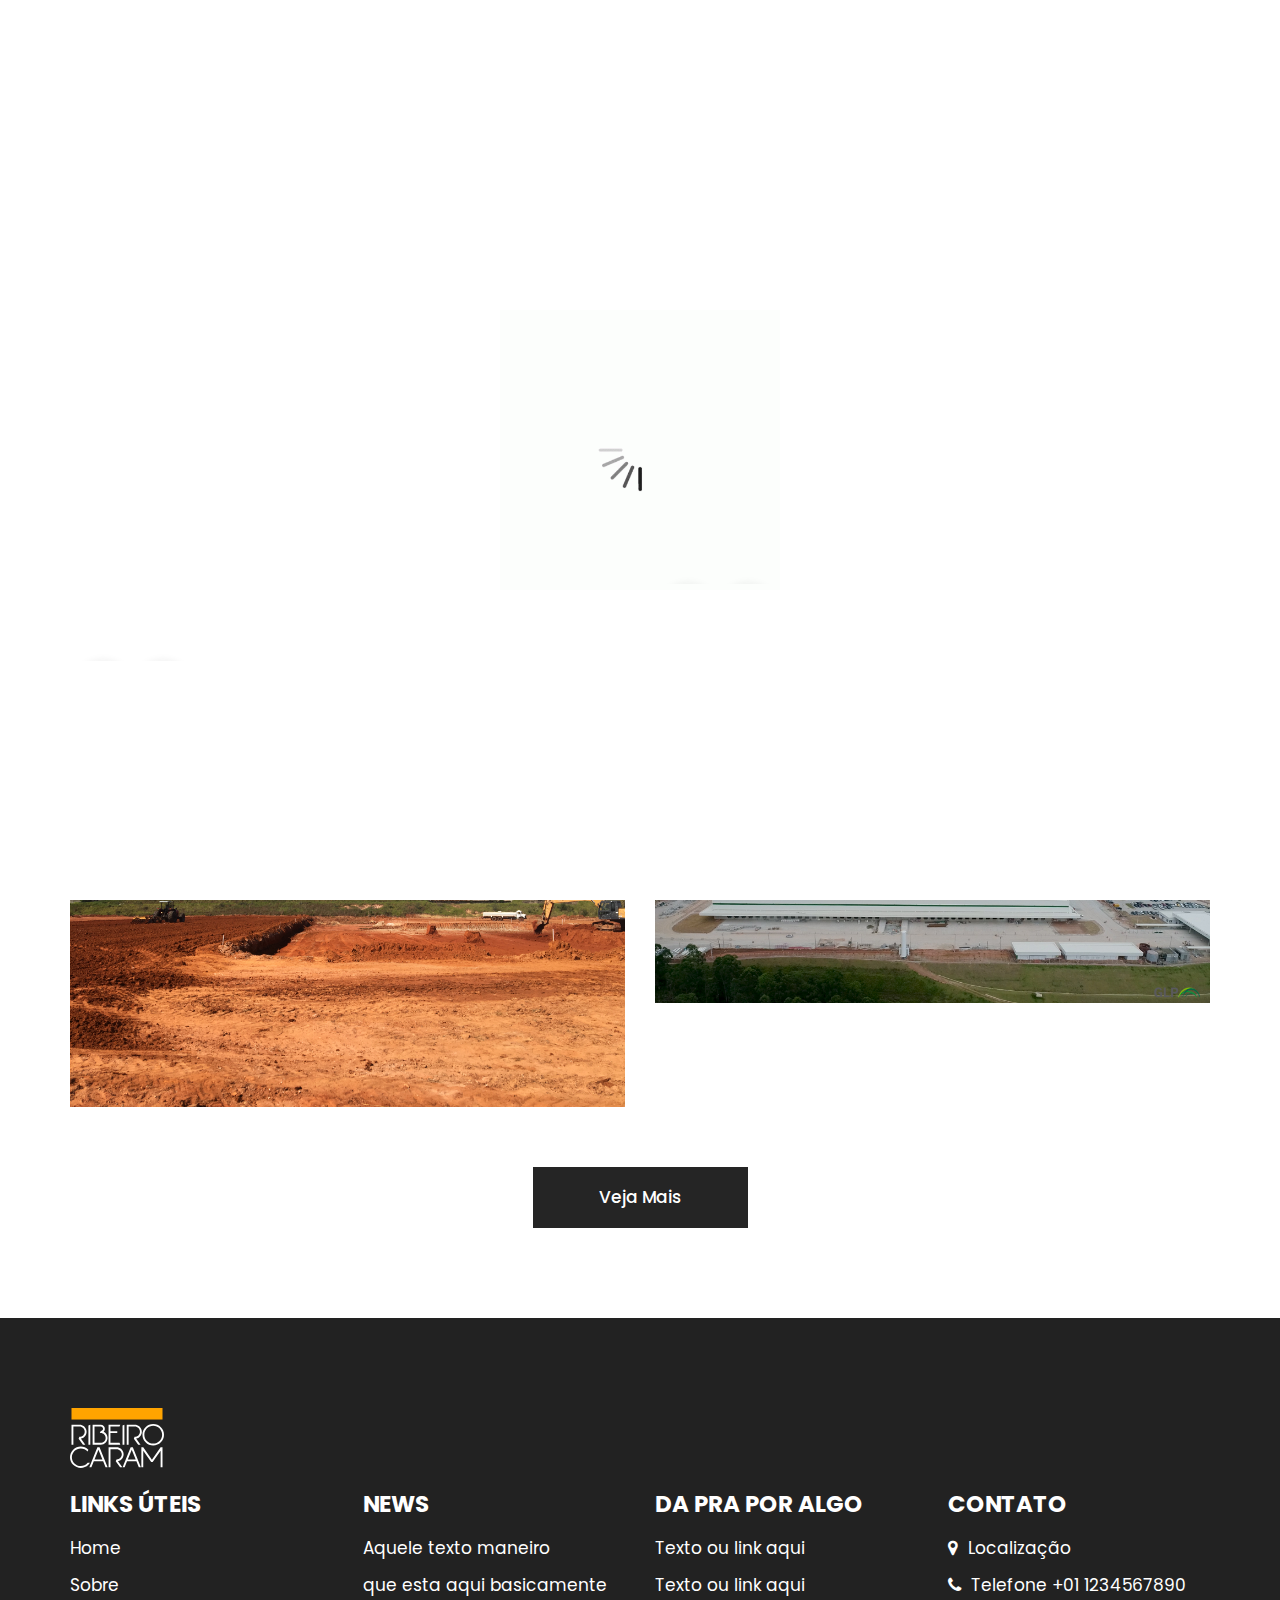
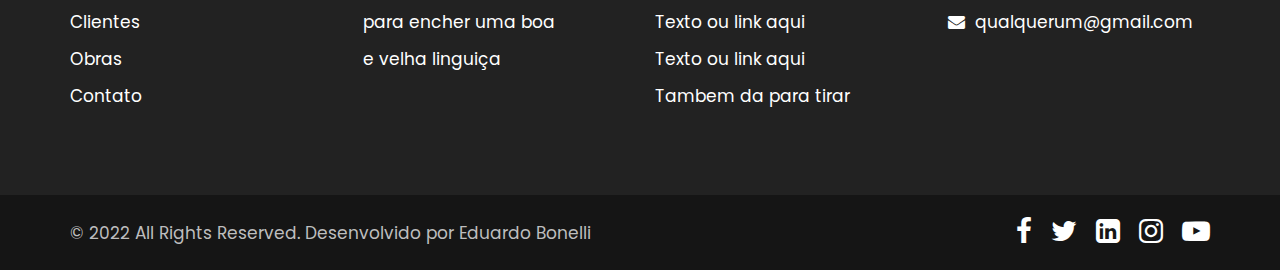
<file: portfolio.html>
<!DOCTYPE html>
<html lang="en">
   <head>
      <!-- basic -->
      <meta charset="utf-8">
      <meta http-equiv="X-UA-Compatible" content="IE=edge">
      <!-- mobile metas -->
      <meta name="viewport" content="width=device-width, initial-scale=1">
      <meta name="viewport" content="initial-scale=1, maximum-scale=1">
      <!-- site metas -->
      <title>Ribeiro Caran</title>
      <meta name="keywords" content="">
      <meta name="description" content="">
      <meta name="author" content="">
      <!-- bootstrap css -->
      <link rel="stylesheet" href="css/bootstrap.min.css">
      <!-- style css -->
      <link rel="stylesheet" href="css/style.css">
      <!-- responsive-->
      <link rel="stylesheet" href="css/responsive.css">
      <!-- awesome fontfamily -->
      <link rel="stylesheet" href="https://cdnjs.cloudflare.com/ajax/libs/font-awesome/4.7.0/css/font-awesome.min.css">
      <!--[if lt IE 9]>
      <script src="https://oss.maxcdn.com/html5shiv/3.7.3/html5shiv.min.js"></script>
      <script src="https://oss.maxcdn.com/respond/1.4.2/respond.min.js"></script><![endif]-->
   </head>
   <!-- body -->
   <body class="main-layout inner_page">
      <!-- loader  -->
      <div class="loader_bg">
         <div class="loader"><img src="images/loading.gif" alt="" /></div>
      </div>
      <!-- end loader -->
      <!-- header -->
      <header>
         <div class="header">
            <div class="container-fluid">
               <div class="row d_flex">
                  <div class=" col-md-2 col-sm-3 col logo_section">
                     <div class="full">
                        <div class="center-desk">
                           <div class="logo">
                              <a href="index.html"><img src="images/art_logo.svg" alt="#" class="logo" /></a>
                           </div>
                        </div>
                     </div>
                  </div>
                  <div class="col-md-8 col-sm-9">
                     <nav class="navigation navbar navbar-expand-md navbar-dark ">
                        <button class="navbar-toggler" type="button" data-toggle="collapse" data-target="#navbarsExample04" aria-controls="navbarsExample04" aria-expanded="false" aria-label="Toggle navigation">
                        <span class="navbar-toggler-icon"></span>
                        </button>
                        <div class="collapse navbar-collapse" id="navbarsExample04">
                           <ul class="navbar-nav mr-auto">
                              <li class="nav-item">
                                 <a class="nav-link" href="index.html">Home</a>
                              </li>
                              <li class="nav-item">
                                 <a class="nav-link" href="about.html">Sobre</a>
                              </li>
                              <li class="nav-item">
                                 <a class="nav-link" href="we_do.html">Clientes</a>
                              </li>
                              <li class="nav-item active">
                                 <a class="nav-link" href="portfolio.html">Obras </a>
                              </li>
                              <li class="nav-item">
                                 <a class="nav-link" href="contact.html">Contato</a>
                              </li>
                           </ul>
                        </div>
                     </nav>
                  </div>

               </div>
            </div>
         </div>
      </header>
      <!-- end header -->
      <!-- portfolio -->
      <div class="portfolio">
         <div class="container">
            <div class="row">
               <div class="col-md-12">
                  <div class="titlepage text_align_left">
                     <h2>Nossas Obras  </h2>
                  </div>
               </div>
            </div>
            <div class="row">
               <div class="col-md-6">
                  <div id="ho_nf" class="portfolio_main text_align_left">
                     <figure>
                        <img src="images/prot1.jpg" alt="#"/>
                        <div class="portfolio_text">
                           <div class="li_icon">
                              <a href="Javascript:void(0)"><i class="fa fa-search" aria-hidden="true"></i></a>
                              <a href="Javascript:void(0)"><i class="fa fa-link" aria-hidden="true"></i></a>
                           </div>
                           <h3>Carrency Dashbord</h3>
                           <p>There are many variations of passages of Lorem Ipsum available, but the majoraity have suffered alteration in some form, by injected humour, or randomised words which don't look even slightly believable</p>
                        </div>
                     </figure>
                  </div>
               </div>
               <div class="col-md-6">
                  <div id="ho_nf" class="portfolio_main text_align_left">
                     <figure>
                        <img src="images/prot2.jpg" alt="#"/>
                        <div class="portfolio_text">
                           <div class="li_icon">
                              <a href="Javascript:void(0)"><i class="fa fa-search" aria-hidden="true"></i></a>
                              <a href="Javascript:void(0)"><i class="fa fa-link" aria-hidden="true"></i></a>
                           </div>
                           <h3>Carrency Dashbord</h3>
                           <p>There are many variations of passages of Lorem Ipsum available, but the majoraity have suffered alteration in some form, by injected humour, or randomised words which don't look even slightly believable</p>
                        </div>
                     </figure>
                  </div>
               </div>
               <div class="col-md-6">
                  <div id="ho_nf" class="portfolio_main text_align_left">
                     <figure>
                        <img src="images/prot3.jpg" alt="#"/>
                        <div class="portfolio_text">
                           <div class="li_icon">
                              <a href="Javascript:void(0)"><i class="fa fa-search" aria-hidden="true"></i></a>
                              <a href="Javascript:void(0)"><i class="fa fa-link" aria-hidden="true"></i></a>
                           </div>
                           <h3>Carrency Dashbord</h3>
                           <p>There are many variations of passages of Lorem Ipsum available, but the majoraity have suffered alteration in some form, by injected humour, or randomised words which don't look even slightly believable</p>
                        </div>
                     </figure>
                  </div>
               </div>
               <div class="col-md-6">
                  <div id="ho_nf" class="portfolio_main text_align_left">
                     <figure>
                        <img src="images/prot4.jpg" alt="#"/>
                        <div class="portfolio_text">
                           <div class="li_icon">
                              <a href="Javascript:void(0)"><i class="fa fa-search" aria-hidden="true"></i></a>
                              <a href="Javascript:void(0)"><i class="fa fa-link" aria-hidden="true"></i></a>
                           </div>
                           <h3>Carrency Dashbord</h3>
                           <p>There are many variations of passages of Lorem Ipsum available, but the majoraity have suffered alteration in some form, by injected humour, or randomised words which don't look even slightly believable</p>
                        </div>
                     </figure>
                  </div>
               </div>
               <div class="col-md-12">
                  <a class="read_more" href="portfolio.html">Veja Mais</a>
               </div>
            </div>
         </div>
      </div>
      <!-- end portfolio -->
      <!-- footer -->
      <footer>
         <div class="footer">
            <div class="container">
               <div class="row">
                  <div class="col-md-3">
                     <a class="logo_footer" href="index.html"><img src="images/art_logo.svg" alt="#" class="logo"/></a>
                  </div>
                  <div class="col-md-9">
                  </div>
                  <div class="col-md-3 col-sm-6"
                  >
                     <div class="Informa helpful">
                        <h3>Links úteis</h3>
                        <ul>
                           <li><a href="index.html">Home</a></li>
                           <li><a href="about.html">Sobre</a></li>
                           <li><a href="we_do.html">Clientes</a></li>
                           <li><a href="portfolio.html">Obras</a></li>
                           <li><a href="contact.html">Contato</a></li>
                        </ul>
                     </div>
                  </div>
                  <div class="col-md-3 col-sm-6">
                     <div class="Informa">
                        <h3>News</h3>
                        <ul>
                           <li>Aquele texto maneiro                           
                           </li>
                           <li>que esta aqui basicamente                           
                           </li>
                           <li>para encher uma boa                          
                           </li>
                           <li>e velha linguiça                             
                           </li>

                        </ul>
                     </div>
                  </div>
                  <div class="col-md-3 col-sm-6">
                     <div class="Informa">
                        <h3>Da pra por algo</h3>
                        <ul>
                           <li>Texto ou link aqui                      
                           </li>
                           <li>Texto ou link aqui                             
                           </li>
                           <li>Texto ou link aqui                            
                           </li>
                           <li>Texto ou link aqui                                 
                           </li>
                           <li>Tambem da para tirar                        
                           </li>
                        </ul>
                     </div>
                  </div>
                  <div class="col-md-3 col-sm-6">
                     <div class="Informa conta">
                        <h3>contato</h3>
                        <ul>
                           <li> <a href="Javascript:void(0)"> <i class="fa fa-map-marker" aria-hidden="true"></i> Localização
                              </a>
                           </li>
                           <li> <a href="Javascript:void(0)"><i class="fa fa-phone" aria-hidden="true"></i> Telefone +01 1234567890
                              </a>
                           </li>
                           <li> <a href="Javascript:void(0)"> <i class="fa fa-envelope" aria-hidden="true"></i> qualquerum@gmail.com
                              </a>
                           </li>
                        </ul>
                     </div>
                  </div>
               </div>
            </div>
            <div class="copyright text_align_left">
               <div class="container">
                  <div class="row d_flex">
                     <div class="col-md-6">
                        <p>© 2022 All Rights Reserved.  <a href="https://html.design/"> Desenvolvido por Eduardo Bonelli</a></p>
                     </div>
                     <div class="col-md-6">
                        <ul class="social_icon text_align_center">
                           <li> <a href="Javascript:void(0)"><i class="fa fa-facebook-f"></i></a></li>
                           <li> <a href="Javascript:void(0)"><i class="fa fa-twitter"></i></a></li>
                           <li> <a href="Javascript:void(0)"><i class="fa fa-linkedin-square" aria-hidden="true"></i></a></li>
                           <li> <a href="Javascript:void(0)"><i class="fa fa-instagram" aria-hidden="true"></i></a></li>
                           <li> <a href="Javascript:void(0)"><i class="fa fa-youtube-play" aria-hidden="true"></i></a></li>
                        </ul>
                     </div>
                  </div>
               </div>
            </div>
         </div>
      </footer>
      <!-- end footer -->
      <!-- Javascript files-->
      <script src="js/jquery.min.js"></script>
      <script src="js/bootstrap.bundle.min.js"></script>
      <script src="js/jquery-3.0.0.min.js"></script>
      <script src="js/custom.js"></script>
   </body>
</html>
</file>
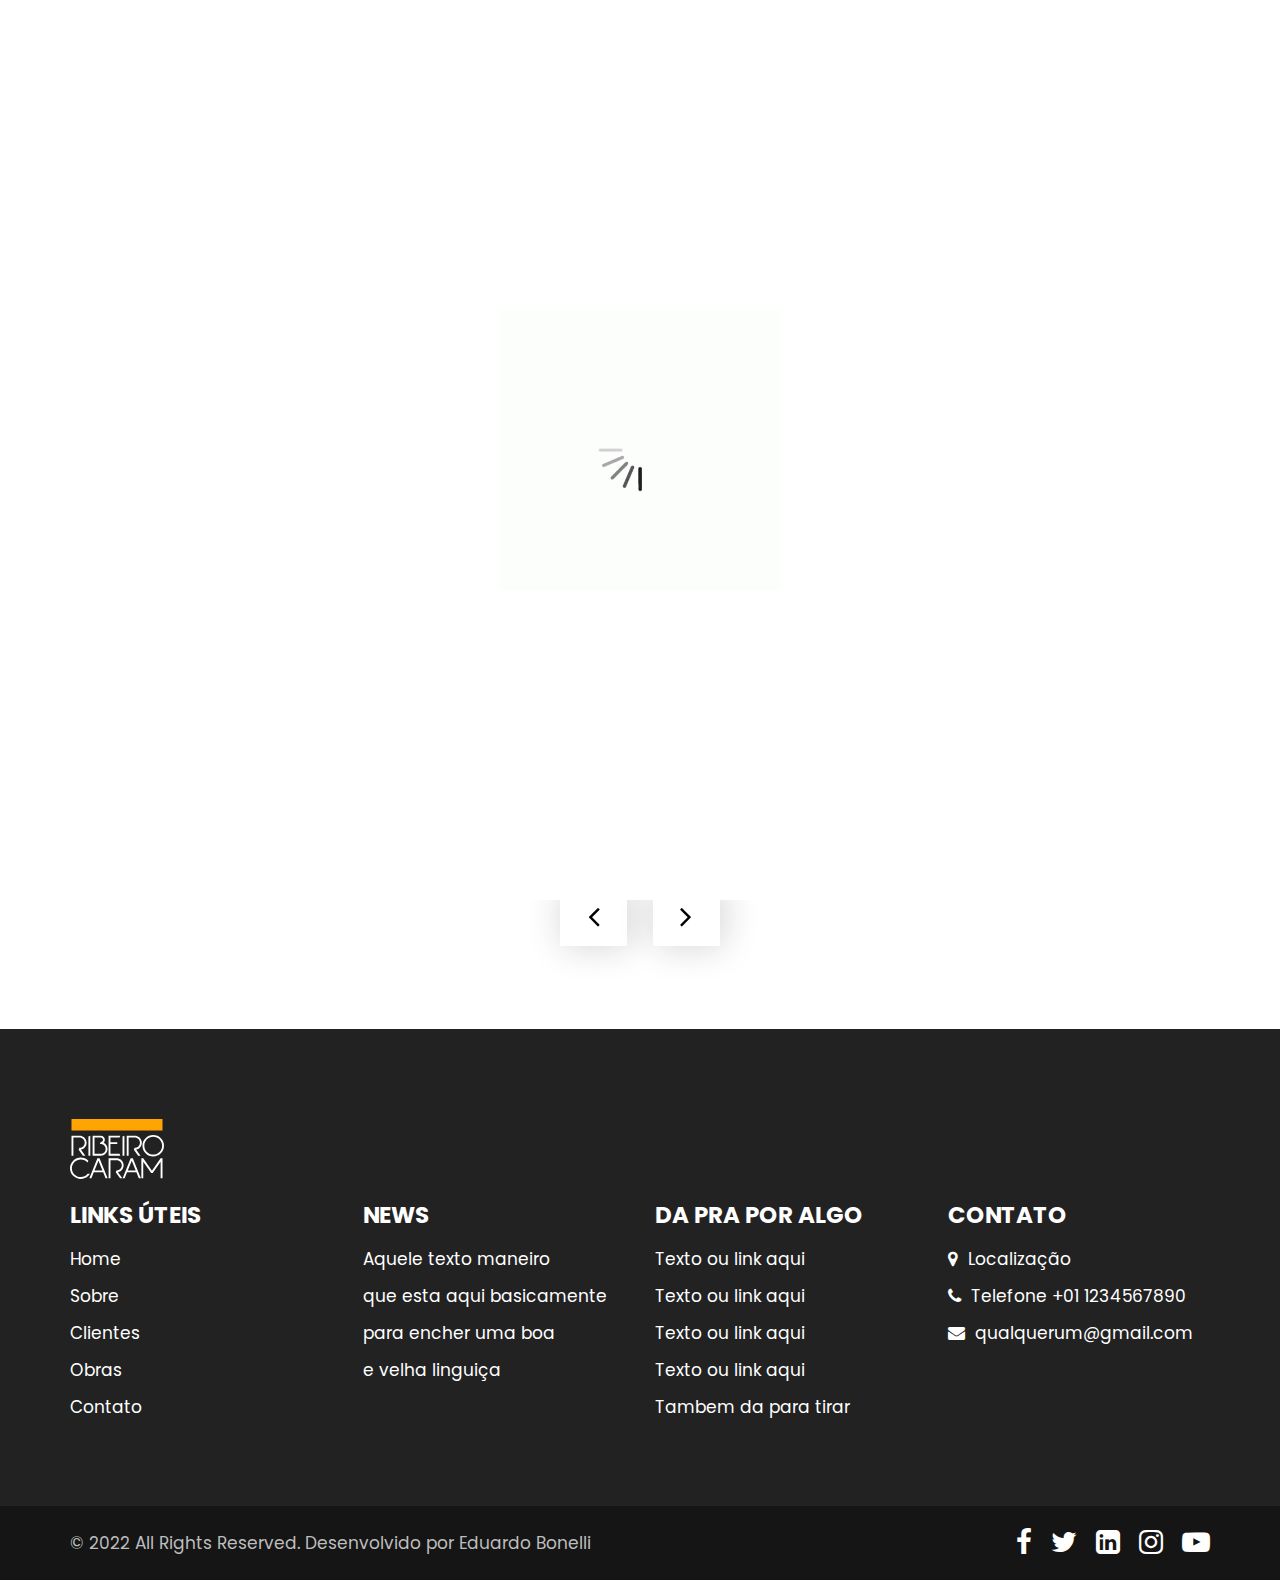
<file: we_do.html>
<!DOCTYPE html>
<html lang="en">
   <head>
      <!-- basic -->
      <meta charset="utf-8">
      <meta http-equiv="X-UA-Compatible" content="IE=edge">
      <!-- mobile metas -->
      <meta name="viewport" content="width=device-width, initial-scale=1">
      <meta name="viewport" content="initial-scale=1, maximum-scale=1">
      <!-- site metas -->
      <title>Ribeiro Caran</title>
      <meta name="keywords" content="">
      <meta name="description" content="">
      <meta name="author" content="">
      <!-- bootstrap css -->
      <link rel="stylesheet" href="css/bootstrap.min.css">
      <!-- style css -->
      <link rel="stylesheet" href="css/style.css">
      <!-- responsive-->
      <link rel="stylesheet" href="css/responsive.css">
      <!-- awesome fontfamily -->
      <link rel="stylesheet" href="https://cdnjs.cloudflare.com/ajax/libs/font-awesome/4.7.0/css/font-awesome.min.css">
      <!--[if lt IE 9]>
      <script src="https://oss.maxcdn.com/html5shiv/3.7.3/html5shiv.min.js"></script>
      <script src="https://oss.maxcdn.com/respond/1.4.2/respond.min.js"></script><![endif]-->
   </head>
   <!-- body -->
   <body class="main-layout inner_page">
      <!-- loader  -->
      <div class="loader_bg">
         <div class="loader"><img src="images/loading.gif" alt="" /></div>
      </div>
      <!-- end loader -->
      <!-- header -->
      <header>
         <div class="header">
            <div class="container-fluid">
               <div class="row d_flex">
                  <div class=" col-md-2 col-sm-3 col logo_section">
                     <div class="full">
                        <div class="center-desk">
                           <div class="logo">
                              <a href="index.html"><img src="images/art_logo.svg" alt="#" class="logo"/></a>
                           </div>
                        </div>
                     </div>
                  </div>
                  <div class="col-md-8 col-sm-9">
                     <nav class="navigation navbar navbar-expand-md navbar-dark ">
                        <button class="navbar-toggler" type="button" data-toggle="collapse" data-target="#navbarsExample04" aria-controls="navbarsExample04" aria-expanded="false" aria-label="Toggle navigation">
                        <span class="navbar-toggler-icon"></span>
                        </button>
                        <div class="collapse navbar-collapse" id="navbarsExample04">
                           <ul class="navbar-nav mr-auto">
                              <li class="nav-item">
                                 <a class="nav-link" href="index.html">Home</a>
                              </li>
                              <li class="nav-item">
                                 <a class="nav-link" href="about.html">Sobre</a>
                              </li>
                              <li class="nav-item active">
                                 <a class="nav-link" href="we_do.html">Clientes</a>
                              </li>
                              <li class="nav-item">
                                 <a class="nav-link" href="portfolio.html">Obras</a>
                              </li>
                              <li class="nav-item">
                                 <a class="nav-link" href="contact.html">Contato</a>
                              </li>
                           </ul>
                        </div>
                     </nav>
                  </div>

               </div>
            </div>
         </div>
      </header>
      <!-- end header -->
      <!-- we_do -->
      <div class="we_do">
         <div class="container">
            <div class="row">
               <div class="col-md-12">
                  <div class="titlepage text_align_center">
                     <h2>Nossos Clientes </h2>
                  </div>
               </div>
            </div>
            <div class="row">
               <div class="col-md-12">
                  <div id="we1" class="carousel slide" data-ride="carousel">
                     <ol class="carousel-indicators">
                        <li data-target="#we1" data-slide-to="0" class="active"></li>
                        <li data-target="#we1" data-slide-to="1"></li>
                        <li data-target="#we1" data-slide-to="2"></li>
                        <li data-target="#we1" data-slide-to="3"></li>
                     </ol>
                     <div class="carousel-inner">
                        <div class="carousel-item active">
                           <div class="container-fluid">
                              <div class="carousel-caption we1_do">
                                 <div class="row">
                                    <div class="col-md-4">
                                       <div id="bo_ho" class="we_box text_align_left">
                                          <i><img src="images/we1.png" alt="#"/></i>
                                          <h3>website <br>development</h3>
                                          <p>many variations of passages of Lorem Ipsum available, but the majority have suffered alteration in some form, by injected humour, or randomised words which
                                          </p>
                                          <a class="read_more" href="we_do">Read More</a>
                                       </div>
                                    </div>
                                    <div class="col-md-4">
                                       <div id="bo_ho" class="we_box text_align_left">
                                          <i><img src="images/we1.png" alt="#"/></i>
                                          <h3>website <br>development</h3>
                                          <p>many variations of passages of Lorem Ipsum available, but the majority have suffered alteration in some form, by injected humour, or randomised words which
                                          </p>
                                          <a class="read_more" href="we_do">Read More</a>
                                       </div>
                                    </div>
                                    <div class="col-md-4">
                                       <div id="bo_ho" class="we_box text_align_left">
                                          <i><img src="images/we1.png" alt="#"/></i>
                                          <h3>website <br>development</h3>
                                          <p>many variations of passages of Lorem Ipsum available, but the majority have suffered alteration in some form, by injected humour, or randomised words which
                                          </p>
                                          <a class="read_more" href="we_do">Read More</a>
                                       </div>
                                    </div>
                                 </div>
                              </div>
                           </div>
                        </div>
                        <div class="carousel-item">
                           <div class="container-fluid">
                              <div class="carousel-caption we1_do">
                                 <div class="row">
                                    <div class="col-md-4">
                                       <div id="bo_ho" class="we_box text_align_left">
                                          <i><img src="images/we1.png" alt="#"/></i>
                                          <h3>website <br>development</h3>
                                          <p>many variations of passages of Lorem Ipsum available, but the majority have suffered alteration in some form, by injected humour, or randomised words which
                                          </p>
                                          <a class="read_more" href="we_do">Read More</a>
                                       </div>
                                    </div>
                                    <div class="col-md-4">
                                       <div id="bo_ho" class="we_box text_align_left">
                                          <i><img src="images/we2.png" alt="#"/></i>
                                          <h3>App <br>development</h3>
                                          <p>many variations of passages of Lorem Ipsum available, but the majority have suffered alteration in some form, by injected humour, or randomised words which
                                          </p>
                                          <a class="read_more" href="we_do">Read More</a>
                                       </div>
                                    </div>
                                    <div class="col-md-4">
                                       <div id="bo_ho" class="we_box text_align_left">
                                          <i><img src="images/we3.png" alt="#"/></i>
                                          <h3>website <br>design</h3>
                                          <p>many variations of passages of Lorem Ipsum available, but the majority have suffered alteration in some form, by injected humour, or randomised words which
                                          </p>
                                          <a class="read_more" href="we_do">Read More</a>
                                       </div>
                                    </div>
                                 </div>
                              </div>
                           </div>
                        </div>
                        <div class="carousel-item">
                           <div class="container-fluid">
                              <div class="carousel-caption we1_do">
                                 <div class="row">
                                    <div class="col-md-4">
                                       <div id="bo_ho" class="we_box text_align_left">
                                          <i><img src="images/we1.png" alt="#"/></i>
                                          <h3>website <br>development</h3>
                                          <p>many variations of passages of Lorem Ipsum available, but the majority have suffered alteration in some form, by injected humour, or randomised words which
                                          </p>
                                          <a class="read_more" href="we_do">Read More</a>
                                       </div>
                                    </div>
                                    <div class="col-md-4">
                                       <div id="bo_ho" class="we_box text_align_left">
                                          <i><img src="images/we1.png" alt="#"/></i>
                                          <h3>website <br>development</h3>
                                          <p>many variations of passages of Lorem Ipsum available, but the majority have suffered alteration in some form, by injected humour, or randomised words which
                                          </p>
                                          <a class="read_more" href="we_do">Read More</a>
                                       </div>
                                    </div>
                                    <div class="col-md-4">
                                       <div id="bo_ho" class="we_box text_align_left">
                                          <i><img src="images/we1.png" alt="#"/></i>
                                          <h3>website <br>development</h3>
                                          <p>many variations of passages of Lorem Ipsum available, but the majority have suffered alteration in some form, by injected humour, or randomised words which
                                          </p>
                                          <a class="read_more" href="we_do">Read More</a>
                                       </div>
                                    </div>
                                 </div>
                              </div>
                           </div>
                        </div>
                     </div>
                     <a class="carousel-control-prev" href="#we1" role="button" data-slide="prev">
                     <i class="fa fa-angle-left" aria-hidden="true"></i>
                     <span class="sr-only">Previous</span>
                     </a>
                     <a class="carousel-control-next" href="#we1" role="button" data-slide="next">
                     <i class="fa fa-angle-right" aria-hidden="true"></i>
                     <span class="sr-only">Next</span>
                     </a>
                  </div>
               </div>
            </div>
         </div>
      </div>
      <!-- end we_do -->
      <!-- footer -->
      <footer>
         <div class="footer">
            <div class="container">
               <div class="row">
                  <div class="col-md-3">
                     <a class="logo_footer" href="index.html"><img src="images/art_logo.svg" alt="#" class="logo"/></a>
                  </div>
                  <div class="col-md-9">
                  </div>
                  <div class="col-md-3 col-sm-6"
                  >
                     <div class="Informa helpful">
                        <h3>Links úteis</h3>
                        <ul>
                           <li><a href="index.html">Home</a></li>
                           <li><a href="about.html">Sobre</a></li>
                           <li><a href="we_do.html">Clientes</a></li>
                           <li><a href="portfolio.html">Obras</a></li>
                           <li><a href="contact.html">Contato</a></li>
                        </ul>
                     </div>
                  </div>
                  <div class="col-md-3 col-sm-6">
                     <div class="Informa">
                        <h3>News</h3>
                        <ul>
                           <li>Aquele texto maneiro                           
                           </li>
                           <li>que esta aqui basicamente                           
                           </li>
                           <li>para encher uma boa                          
                           </li>
                           <li>e velha linguiça                             
                           </li>

                        </ul>
                     </div>
                  </div>
                  <div class="col-md-3 col-sm-6">
                     <div class="Informa">
                        <h3>Da pra por algo</h3>
                        <ul>
                           <li>Texto ou link aqui                      
                           </li>
                           <li>Texto ou link aqui                             
                           </li>
                           <li>Texto ou link aqui                            
                           </li>
                           <li>Texto ou link aqui                                 
                           </li>
                           <li>Tambem da para tirar                        
                           </li>
                        </ul>
                     </div>
                  </div>
                  <div class="col-md-3 col-sm-6">
                     <div class="Informa conta">
                        <h3>contato</h3>
                        <ul>
                           <li> <a href="Javascript:void(0)"> <i class="fa fa-map-marker" aria-hidden="true"></i> Localização
                              </a>
                           </li>
                           <li> <a href="Javascript:void(0)"><i class="fa fa-phone" aria-hidden="true"></i> Telefone +01 1234567890
                              </a>
                           </li>
                           <li> <a href="Javascript:void(0)"> <i class="fa fa-envelope" aria-hidden="true"></i> qualquerum@gmail.com
                              </a>
                           </li>
                        </ul>
                     </div>
                  </div>
               </div>
            </div>
            <div class="copyright text_align_left">
               <div class="container">
                  <div class="row d_flex">
                     <div class="col-md-6">
                        <p>© 2022 All Rights Reserved.  <a href="https://html.design/"> Desenvolvido por Eduardo Bonelli</a></p>
                     </div>
                     <div class="col-md-6">
                        <ul class="social_icon text_align_center">
                           <li> <a href="Javascript:void(0)"><i class="fa fa-facebook-f"></i></a></li>
                           <li> <a href="Javascript:void(0)"><i class="fa fa-twitter"></i></a></li>
                           <li> <a href="Javascript:void(0)"><i class="fa fa-linkedin-square" aria-hidden="true"></i></a></li>
                           <li> <a href="Javascript:void(0)"><i class="fa fa-instagram" aria-hidden="true"></i></a></li>
                           <li> <a href="Javascript:void(0)"><i class="fa fa-youtube-play" aria-hidden="true"></i></a></li>
                        </ul>
                     </div>
                  </div>
               </div>
            </div>
         </div>
      </footer>
      <!-- end footer -->
      <!-- Javascript files-->
      <script src="js/jquery.min.js"></script>
      <script src="js/bootstrap.bundle.min.js"></script>
      <script src="js/jquery-3.0.0.min.js"></script>
      <script src="js/custom.js"></script>
   </body>
</html>
</file>
<file: css/style.css>
/*--------------------------------------------------------------------- 
File Name: style.css 
---------------------------------------------------------------------*/


/*--------------------------------------------------------------------- 
import Fonts 
---------------------------------------------------------------------*/

@import url('https://fonts.googleapis.com/css?family=Rajdhani:300,400,500,600,700');
@import url('https://fonts.googleapis.com/css?family=Poppins:100,100i,200,200i,300,300i,400,400i,500,500i,600,600i,700,700i,800,800i,900,900i');
@import url('https://fonts.googleapis.com/css?family=Raleway:100,100i,200,200i,300,300i,400,400i,500,500i,600,600i,700,700i,800,800i,900,900i');
@import url('https://fonts.googleapis.com/css?family=Open+Sans:400,600,600i,700,700i,800,800i&display=swap');

/*--------------------------------------------------------------------- import Files ---------------------------------------------------------------------*/

@import url(font-awesome.min.css);
@import url(owl.carousel.min.css);

/*--------------------------------------------------------------------- 
basic 
---------------------------------------------------------------------*/

body {
     color: #666666;
     font-size: 14px;
     font-family: 'Poppins', sans-serif;
     line-height: 1.80857;
     font-weight: normal;
}

a {
     color: #1f1f1f;
     text-decoration: none !important;
     outline: none !important;
     -webkit-transition: all .3s ease-in-out;
     -moz-transition: all .3s ease-in-out;
     -ms-transition: all .3s ease-in-out;
     -o-transition: all .3s ease-in-out;
     transition: all .3s ease-in-out;
}

h1,
h2,
h3,
h4,
h5,
h6 {
     letter-spacing: 0;
     font-weight: normal;
     position: relative;
     padding: 0;
     font-weight: normal;
     line-height: normal;
     color: #111111;
     margin: 0
}

h1 {
     font-size: 24px
}

h2 {
     font-size: 22px
}

h3 {
     font-size: 18px
}

h4 {
     font-size: 16px
}

h5 {
     font-size: 14px
}

h6 {
     font-size: 13px
}

*,
*::after,
*::before {
     -webkit-box-sizing: border-box;
     -moz-box-sizing: border-box;
     box-sizing: border-box;
}

h1 a,
h2 a,
h3 a,
h4 a,
h5 a,
h6 a {
     color: #212121;
     text-decoration: none!important;
     opacity: 1
}

button:focus {
     outline: none;
}

ul,
li,
ol {
     margin: 0px;
     padding: 0px;
     list-style: none;
}

p {
     margin: 0px;
     padding: 0;
     font-weight: 400;
     font-size: 17px;
     line-height: 28px;
}

a {
     color: #222222;
     text-decoration: none;
     outline: none !important;
}

a,
.btn {
     text-decoration: none !important;
     outline: none !important;
     -webkit-transition: all .3s ease-in-out;
     -moz-transition: all .3s ease-in-out;
     -ms-transition: all .3s ease-in-out;
     -o-transition: all .3s ease-in-out;
     transition: all .3s ease-in-out;
}

img {
     max-width: 100%;
     height: auto;
}

 :focus {
     outline: 0;
}

.btn-custom {
     margin-top: 20px;
     background-color: transparent !important;
     border: 2px solid #ddd;
     padding: 12px 40px;
     font-size: 16px;
}

.lead {
     font-size: 18px;
     line-height: 30px;
     color: #767676;
     margin: 0;
     padding: 0;
}

.form-control:focus {
     border-color: #ffffff !important;
     box-shadow: 0 0 0 .2rem rgba(255, 255, 255, .25);
}

.navbar-form input {
     border: none !important;
}

.badge {
     font-weight: 500;
}

blockquote {
     margin: 20px 0 20px;
     padding: 30px;
}

button {
     border: 0;
     margin: 0;
     padding: 0;
     cursor: pointer;
}

.full {
     width: 100%;
     float: left;
     margin: 0;
     padding: 0;
}

.titlepage {
     padding-bottom: 60px;
}

.titlepage::before {
     content: "";
     position: absolute;
     border: #fff solid 5px;
     border-width: 5px;
     width: 80px;
     z-index: 999;
     margin: 0 auto;
     left: 0;
     right: 0;
     top: 55px;
}

.titlepage h2 {
     font-size: 45px;
     font-weight: bold;
     line-height: 50px;
     color: #323232;
}

.read_more {
     display: inline-block;
     background: #6dcff6;
     color: #fff;
     max-width: 215px;
     height: 61px;
     line-height: 61px;
     width: 100%;
     font-size: 17px;
     text-align: center;
     font-weight: 500;
     transition: ease-in all 0.5s;
}

.read_more:hover {
     background: #0e0b01;
     color: #fff;
     transition: ease-in all 0.5s;
}

.img_responsive {
     max-width: 100%;
}

.text_align_center {
     text-align: center;
}

.text_align_left {
     text-align: left;
}

.text_align_right {
     text-align: right;
}

.d_flex {
     display: flex;
     align-items: center;
     flex-wrap: wrap;
}

.container {
     max-width: 1170px;
}


/*---------------------------- 
loader  
----------------------------*/

.loader_bg {
     position: fixed;
     z-index: 9999999;
     background: #fff;
     width: 100%;
     height: 100%;
}

.loader {
     height: 100%;
     width: 100%;
     position: absolute;
     left: 0;
     top: 0;
     display: flex;
     justify-content: center;
     align-items: center;
}

.loader img {
     width: 280px;
}


/*--------------------------------------------------------------------- 
header 
---------------------------------------------------------------------*/

.header {
     width: 100%;
     background: rgba(39, 43, 44, 0.87);
     height: 106px;
     padding: 37px 30px;
     position: absolute;
     z-index: 999;
     box-shadow: 3px 0 13px rgba(30, 30, 30, 0.90);
}
.logo{
     height: 60px;
}

/*--------------------------------------------------------------------- 
menu section
---------------------------------------------------------------------*/

.navigation.navbar {
     float: right;
     padding: 0;
}

.navigation.navbar-dark .navbar-nav .nav-link {
     padding: 0px 30px;
     color: #fff;
     font-size: 17px;
     line-height: 20px;
     font-weight: 400;
}

.navigation.navbar-dark .navbar-nav .nav-link:focus,
.navigation.navbar-dark .navbar-nav .nav-link:hover {
     color: #fff;
}

.navigation.navbar-dark .navbar-nav .active>.nav-link,
.navigation.navbar-dark .navbar-nav .nav-link.active,
.navigation.navbar-dark .navbar-nav .nav-link.show,
.navigation.navbar-dark .navbar-nav .show>.nav-link {
     color: #fff;
}

.di_no {
     display: none;
}

ul.email {
     padding-top: 1px;
     display: flex;
     align-items: center;
     justify-content: flex-end;
     flex-wrap: wrap;
}

ul.email li {
     padding: 0px 35px;
}

ul.email li:nth-child(2) {
     padding-right: 0;
}

ul.email li a {
     font-size: 17px;
     color: #fff;
}

ul.email li i {
     color: #fff;
     font-size: 19px;
}


/** banner_main **/

#top_section {
     background-image: url('../images/banner.jpg');
     background-size: cover;
     background-repeat: no-repeat;
     padding-top: 120px;
     position: relative;
     height: 100vh;
     background-position: center;
}

#myCarousel .carousel-indicators {
     bottom: -50px;
     margin-left: 11px;
     right: inherit;
}

#myCarousel .carousel-indicators .active {
     background: #0e0b01;
}

#myCarousel .carousel-indicators li {
     cursor: pointer;
     background: #fff;
     border-radius: 40px;
     width: 22px;
     height: 22px;
}

#myCarousel a.carousel-control-next,
#myCarousel a.carousel-control-prev {
     display: none;
}
.efeito-vidro {
     background: rgba( 255, 255, 255, 0.35 );
     box-shadow: 0 8px 32px 0 rgba( 31, 38, 135, 0.37 );
     backdrop-filter: blur( 13.5px );
     -webkit-backdrop-filter: blur( 13.5px );
     border-radius: 10px;
     border: 1px solid rgba( 255, 255, 255, 0.18 );
     max-width: 600px;
   }
.relative {
     position: inherit;
     bottom: 0;
     padding: 0;
}

.bluid {
     margin-top: 10px;
     font-family: 'Open Sans', sans-serif;
     text-align: left;
}

.banner_main .bluid h1 {
     color: #fff;
     font-size: 100px;
     line-height: 110px;
     font-weight: bold;
     padding-bottom: 25px;
}

.banner_main .bluid p {
     color: #fff;
     line-height: 25px;
     font-weight: 500;
     padding-bottom: 50px;
     font-size: 17px;
}

.banner_main .bluid .read_more {
     margin-right: 8px;
     background: #f7a30f;
     color: #000;
}

.banner_main .bluid .read_more:hover {
     color: #fff;
     background: #0e0b01;
}


/** we_do **/

.we_do {
     background: #fff;
     padding: 90px 0 190px 0;
}

.we_do .titlepage::before {
     border: #2e2f34 solid 5px;
}

.we1_do {
     position: inherit;
     padding: 0;
}

#bo_ho:hover {
     border: #292a2c solid 1px;
     transition: ease-in all 0.5s;
}

.we_box {
     border: #e6e7e8 solid 1px;
     transition: ease-in all 0.5s;
     padding: 40px;
     margin-bottom: 26px;
}

.we_box h3 {
     color: #292929;
     font-size: 22px;
     font-weight: bold;
     line-height: 25px;
     text-transform: uppercase;
     padding-top: 25px;
}

.we_box h3 img {
     float: right;
}

.we_box p {
     color: #292929;
     padding-top: 25px;
     display: block;
     padding-bottom: 40px;
}

.we_box .read_more {
     max-width: 131px;
     height: 41px;
     line-height: 41px;
     margin: 0 auto;
     display: block;
     margin-right: 0;
     background: #464646;
}

#we1 .carousel-indicators {
     display: none;
}

#we1 a.carousel-control-next,
#we1 a.carousel-control-prev {
     background: #ffffff;
     width: 67px;
     height: 59px;
     top: 109%;
     opacity: 1;
     font-size: 33px;
     color: #000000;
     box-shadow: 3px 0 36px rgba(30, 30, 30, 0.2);
}

#we1 a.carousel-control-prev {
     left: 43%;
}

#we1 a.carousel-control-next {
     right: 43%;
}

#we1 a.carousel-control-next:focus,
#we1 a.carousel-control-next:hover,
#we1 a.carousel-control-prev:focus,
#we1 a.carousel-control-prev:hover {
     background: #464646;
     color: #fff;
     opacity: 1;
}


/** end we_do **/


/** about **/

.about {
     background: url(../images/about_bg.jpg);
     background-position: center;
     background-repeat: no-repeat;
     height: 100vh;
     padding: 90px 0;
}

.about .titlepage::before {
     border: #fff solid 5px;
}

.about .titlepage {
     padding-bottom: 0;
     margin-bottom: 0px;
}

.about .titlepage h2 {
     color: #fff;
}

.about .titlepage p {
     line-height: 28px;
     padding-top: 20px;
     color: #fff;
     font-size: 17px;
}


/** end about **/


/** portfolio **/

.portfolio {
     padding-top: 90px;
     padding-bottom: 90px;
     background: #fff;
}

.portfolio .titlepage::before {
     right: inherit;
     border: #2e2f34 solid 5px;
     left: 15px;
}

.portfolio_main {
     margin-bottom: 30px;
     transition: ease-in all 0.5s;
}

.portfolio_main figure {
     margin: 0;
     position: relative;
     overflow: hidden;
}

#ho_nf:hover {
     box-shadow: 3px 0 20px rgba(30, 30, 30, 0.31);
     transition: ease-in all 0.5s;
}

#ho_nf:hover .portfolio_text {
     height: 240px;
     transition: ease-in all 0.5s;
     padding: 40px 40px;
}

#ho_nf:hover .li_icon {
     margin-top: -65px;
     transition: ease-in all 0.7s;
}

.portfolio_text {
     cursor: pointer;
     position: absolute;
     transition: ease-in all 0.5s;
     bottom: 0;
     height: 0;
     background: #fff;
     overflow: initial;
}

.li_icon {
     display: flex;
     transition: ease-in all 0.7s;
     z-index: 99999999999999999999999;
     position: absolute;
}

.li_icon a {
     background: #fff;
     width: 60px;
     height: 60px;
     border-radius: 50px;
     display: flex;
     align-items: center;
     justify-content: center;
     color: #3a404e;
     box-shadow: 3px 0 9px rgba(30, 30, 30, 0.09);
}

.li_icon a:hover {
     background: #0f1012;
     color: #fff;
}

.portfolio_text h3 {
     color: #0c0c0d;
     font-size: 24px;
     line-height: 30px;
     font-weight: bold;
     padding-bottom: 15px;
}

.portfolio_text p {
     color: #031330;
     font-size: 17px;
     line-height: 30px;
     padding-bottom: 15px;
}

.portfolio .read_more {
     margin: 0 auto;
     display: block;
     background: #252525;
     margin-top: 30px;
}

.portfolio .read_more:hover {
     background: #464646c7;
}


/* end portfolio */


/* chose */

.chose {
     padding: 90px 0 60px 0;
     background: #323232;
}

.chose .titlepage::before {
     right: inherit;
     left: 15px;
}

.chose .titlepage h2 {
     color: #fff;
}

.chose.chose .titlepage p {
     color: #fff;
     padding-top: 15px;
}

.chose_box {
     margin-bottom: 30px;
}

.chose_box h3 {
     padding-top: 20px;
     color: #fff;
     font-weight: bold;
     font-size: 30px;
     line-height: 35px;
}

.chose_box strong {
     display: block;
     color: #fff;
     font-weight: bold;
     font-size: 48px;
     line-height: 60px;
     padding-bottom: 30px;
}

.chose_box .read_more {
     background: #fff;
     color: #323232;
     max-width: 176px;
     line-height: 47px;
     height: 47px;
}

.chose_box .read_more:hover {
     background: #0e0b01;
     color: #fff;
}


/** end chose **/


/** contact section **/

.contact {
     background: #fefeff;
     padding: 90px 0;
}

.contact .titlepage::before {
     right: inherit;
     border: #2e2f34 solid 5px;
     left: 15px;
}

.main_form .contactus {
     border: #d2d2d3 solid 1px;
     padding: 0 15px;
     margin-bottom: 25px;
     width: 100%;
     height: 71px;
     background: #fff;
     color: #888888;
     font-size: 16px;
     font-weight: normal;
}

.main_form .textarea {
     border: #d2d2d3 solid 1px;
     margin-bottom: 25px;
     width: 100%;
     background: #fff;
     color: #888888;
     font-size: 18px;
     font-weight: normal;
     padding: 57px 15px 0 15px;
     border-radius: 0;
     height: 150px;
}

.main_form .send_btn {
     font-size: 17px;
     transition: ease-in all 0.5s;
     background-color: #323232;
     text-transform: uppercase;
     color: #fff;
     padding: 25px 0px;
     max-width: 252px;
     width: 100%;
     display: block;
     margin-top: 10px !important;
     font-weight: bold;
}

.main_form .send_btn:hover {
     background-color: #464646c7;
     transition: ease-in all 0.5s;
     color: #fff;
}

#request *::placeholder {
     color: #888888;
     opacity: 1;
}


/** end contact section **/


/** testimonial **/

.posi_in {
     position: inherit;
     padding: 0;
}

.clientsl_text {
     margin-top: 90px;
     box-shadow: 0px 0 11px rgba(30, 30, 30, 0.07);
     padding: 40px;
     margin-bottom: 26px;
}

.clientsl_text i img {
     margin-top: -89px;
     display: block;
     margin-right: 20px;
     float: left;
}

.clientsl_text h3 {
     margin-top: -11px;
     color: #000b0a;
     font-size: 23px;
     font-weight: bold;
     line-height: 20px;
     text-align: left;
}

.clientsl_text h3 img {
     float: right;
}

.clientsl_text p {
     color: #757575;
     padding-top: 62px;
     display: block;
}

#clientsl .carousel-indicators {
     display: none;
}

#clientsl a.carousel-control-next,
#clientsl a.carousel-control-prev {
     background: #ffffff;
     width: 67px;
     height: 59px;
     top: 105%;
     opacity: 1;
     font-size: 33px;
     color: #000000;
     box-shadow: 3px 0 36px rgba(30, 30, 30, 0.2);
}

#clientsl a.carousel-control-prev {
     left: 37%;
}

#clientsl a.carousel-control-next {
     right: 37%;
}

#clientsl a.carousel-control-next:focus,
#clientsl a.carousel-control-next:hover,
#clientsl a.carousel-control-prev:focus,
#clientsl a.carousel-control-prev:hover {
     background: #252525;
     color: #fff;
     opacity: 1;
}


/** end testimonial **/


/** footer **/

.footer {
     background: #222222;
     padding-top: 90px
}

.newslatter_form {
     display: flex;
     align-items: center;
     margin-bottom: 70px;
}

.ente {
     color: #000;
     border: inherit;
     padding: 0 30px;
     height: 66px;
     width: 100%;
     font-size: 17px;
}

.subs_btn {
     max-width: 289px;
     display: inline-block;
     background: #151515;
     height: 66px;
     width: 100%;
     color: #fff;
     font-size: 17px;
     text-transform: uppercase;
     font-weight: bold;
     transition: ease-in all 0.5s;
}

.subs_btn:hover {
     background: #fff;
     color: #151515;
     transition: ease-in all 0.5s;
}

.Informa h3 {
     color: #ffffff;
     font-size: 23px;
     font-weight: bold;
     line-height: 21px;
     margin-bottom: 15px;
     margin-top: 26px;
     text-transform: uppercase;
}

.Informa li {
     font-size: 17px;
     line-height: 37px;
     color: #ffffff;
}

.Informa li a:hover {
     color: #bdbdbe;
}

.helpful ul li a {
     color: #fff;
     font-size: 17px;
     line-height: 30px;
}

.helpful ul li a:hover {
     color: #bdbdbe;
}

ul.social_icon {
     float: right;
}

ul.social_icon li {
     display: inline-block;
     padding-right: 15px;
}

ul.social_icon li:last-child {
     padding-right: 0;
}

ul.social_icon li a {
     color: #fff;
     display: inline-block;
     text-align: center;
     line-height: 33px;
     font-size: 28px;
     font-weight: bold;
}

ul.social_icon li a:hover {
     color: #bdbdbe;
     transform: rotate(360deg);
     transition: ease-in all 0.7s;
}

.conta ul li a {
     color: #ffffff;
}

.conta ul li a i {
     padding-right: 5px;
}

.copyright {
     background: #151515;
     margin-top: 80px;
     padding: 20px 0px;
}

.copyright p {
     color: #bdbdbe;
     font-weight: 400;
}

.copyright a {
     color: #bdbdbe;
}

.copyright a:hover {
     color: #fff;
}


/** end footer **/


/*- - ener page css--*/

.inner_page .header {
     box-shadow: 0 -3px 20px 0px #717171;
     position: inherit;
   
}

.inner_page .about {
     margin: 90px 0;
}
</file>
<file: css/responsive.css>
/*--------------------------------------------------------------------- 
File Name: responsive.css 
---------------------------------------------------------------------*/

@media (min-width: 1200px) and (max-width: 1320px) {
    ul.email li {
        padding: 0px 31px;
    }
     #top_section {
        height: 700px;
    }
}

@media (min-width: 992px) and (max-width: 1199px) {
    .navigation.navbar-dark .navbar-nav .nav-link {
        padding: 0px 21px;
    }
    ul.email li {
        padding: 0px 19px;
    }
    #top_section {
        padding-top: 164px;
        height: 700px;
    }
    #we1 a.carousel-control-prev {
        left: 42%;
    }
    #clientsl a.carousel-control-prev {
        left: 33%;
    }
}

@media (min-width: 768px) and (max-width: 991px) {
    .navigation.navbar-dark .navbar-nav .nav-link {
        padding: 0px 7px;
    }
    ul.email li {
        padding: 0px 8px;
    }
    #top_section {
        padding-top: 150px;
        height: 600px;
    }
    .banner_main .bluid h1 {
        font-size: 62px;
        line-height: 71px;
    }
    .titlepage h2 {
        font-size: 37px;
        line-height: 41px;
    }
    #we1 a.carousel-control-prev {
        left: 38%;
    }
    .we_box {
        padding: 15px;
    }
    .clientsl_text {
        padding: 25px;
    }
    #clientsl a.carousel-control-next,
    #clientsl a.carousel-control-prev {
        top: 98%;
    }
    #clientsl a.carousel-control-prev {
        left: 34%;
    }
    #clientsl a.carousel-control-next {
        right: 26%;
    }
    .Informa li {
        font-size: 14px;
        line-height: 30px;
    }
}

@media (min-width: 576px) and (max-width: 767px) {
    #top_section {
        padding-top: 150px;
        height: 700px;
    }
    .d_none {
        display: none;
    }
    .logo {
        text-align: left;
        display: block;
    }
    .banner_main .bluid h1 {
        font-size: 84px;
        line-height: 109px;
    }
    #we1 a.carousel-control-next,
    #we1 a.carousel-control-prev {
        top: 103%;
    }
    #we1 a.carousel-control-prev {
        left: 37%;
    }
    #we1 a.carousel-control-next {
        right: 37%;
    }
    .main_form .send_btn {
        margin-bottom: 40px;
    }
    .newslatter_form {
        margin-top: 50px;
    }
    .navigation.navbar {
        float: right;
        display: inherit !important;
        padding: 0;
        width: 100%;
    }
    .navigation .navbar-collapse {
        background: #2b2b2b;
        padding: 20px;
        margin-top: 66px;
        position: absolute;
        width: 100%;
        z-index: 999;
    }
    .navigation.navbar-dark .navbar-nav .nav-link {
        padding: 10px 0;
        color: #fff;
        text-align: left;
    }
    .navigation.navbar-dark .navbar-toggler {
        border: inherit;
        float: right;
        padding: 0;
        width: 100%;
        outline: inherit;
        margin-top: 0px;
    }
    .navigation.navbar-dark .navbar-toggler-icon {
        background: url(../images/menu_btn.png);
        background-repeat: no-repeat;
        width: 48px;
        float: right;
    }
}

@media (max-width: 575px) {
    .header {
        padding: 37px 0px;
    }
    .d_none {
        display: none !important;
    }
    .logo {
        display: block;
        float: left;
    }
    .bluid {
        margin-top: 23px
    }
    .banner_main .bluid h1 {
        font-size: 50px;
        line-height: 59px;
    }
    #top_section {
        height: 678px;
    }
    .banner_main .bluid .read_more {
        margin-right: 0px;
        margin-bottom: 10px;
    }
    #we1 a.carousel-control-next {
        right: 26%;
    }
    #we1 a.carousel-control-prev {
        left: 25%;
    }
    #we1 a.carousel-control-next,
    #we1 a.carousel-control-prev {
        top: 101%;
    }
    .titlepage h2 {
        font-size: 24px;
        line-height: 54px;
    }
    #ho_nf:hover .portfolio_text {
        height: 135px;
        padding: 29px 14px;
    }
    .portfolio_text p {
        font-size: 12px;
        line-height: 18px;
    }
    .main_form .send_btn {
        margin-bottom: 40px;
    }
    #clientsl a.carousel-control-next,
    #clientsl a.carousel-control-prev {
        top: 100%;
    }
    #clientsl a.carousel-control-next {
        right: 25%;
    }
    #clientsl a.carousel-control-prev {
        left: 25%;
    }
    .clientsl_text i img {
        float: inherit;
    }
    .clientsl_text h3 {
        margin-top: 11px;
    }
    .newslatter_form {
        display: inherit;
        margin-top: 40px;
    }
    .subs_btn {
        margin-left: 0;
        max-width: 223px;
        margin-top: 30px;
    }
    .copyright p {
        text-align: center;
    }
    ul.social_icon {
        float: inherit;
        margin-top: 20px;
    }
    .navigation.navbar {
        float: right;
        display: inherit !important;
        padding: 0;
        width: 100%;
        margin-top: -27px;
    }
    .navigation .navbar-collapse {
        background: #2b2b2b;
        padding: 20px;
        margin-top: 65px;
        position: absolute;
        width: 100%;
        z-index: 999;
    }
    .navigation.navbar-dark .navbar-nav .nav-link {
        padding: 10px 0;
        color: #fff;
        text-align: left;
    }
    .navigation.navbar-dark .navbar-toggler {
        float: right;
        border: inherit;
        margin-top: 1px;
        padding: 0;
        outline: inherit;
    }
    .navigation.navbar-dark .navbar-toggler-icon {
        background: url(../images/menu_btn.png);
        background-repeat: no-repeat;
        width: 48px;
    }
}
</file>
